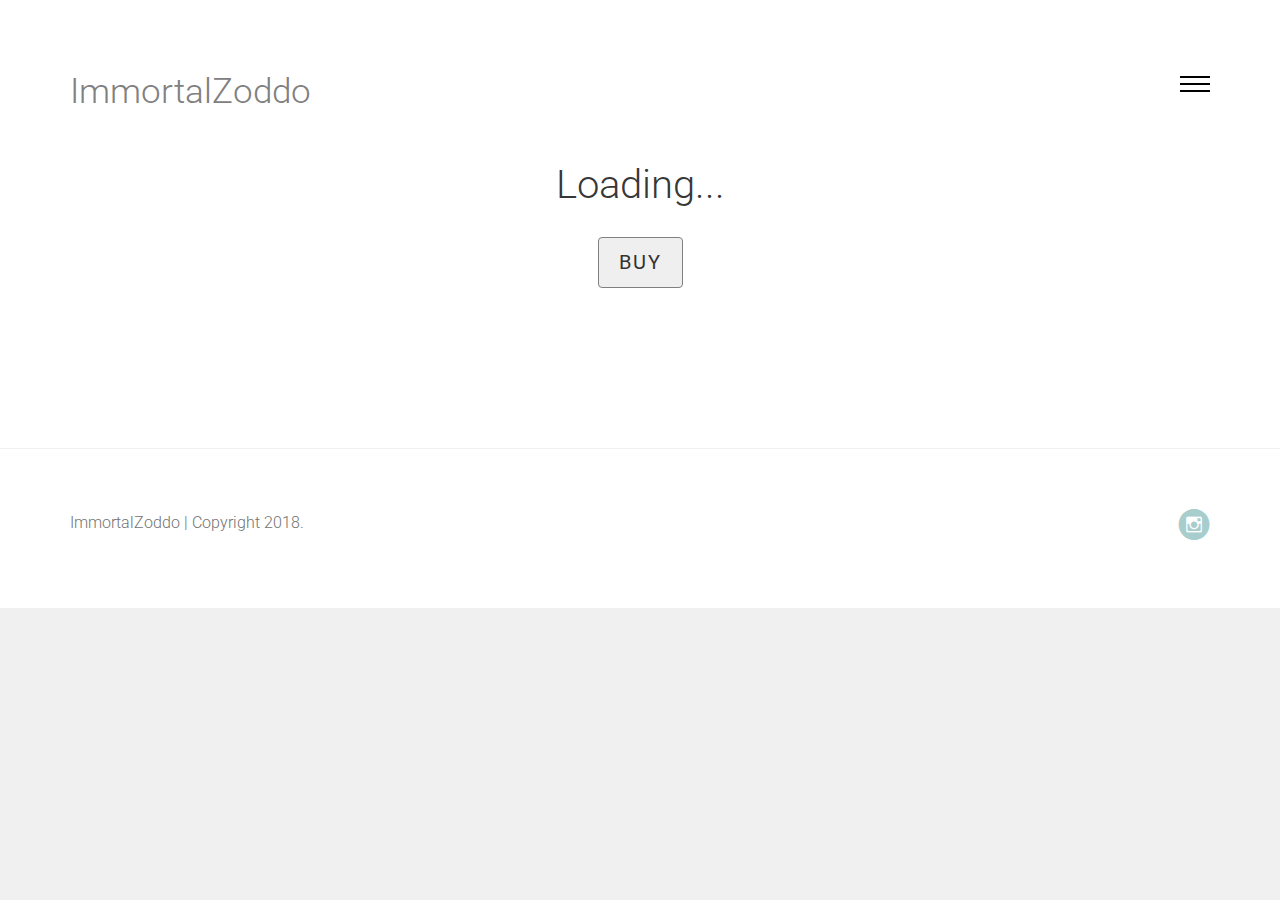
<file: portfolio.html>
<!DOCTYPE html>
<!--[if lt IE 7]>      <html class="no-js lt-ie9 lt-ie8 lt-ie7"> <![endif]-->
<!--[if IE 7]>         <html class="no-js lt-ie9 lt-ie8"> <![endif]-->
<!--[if IE 8]>         <html class="no-js lt-ie9"> <![endif]-->
<!--[if gt IE 8]><!--> <html class="no-js"> <!--<![endif]-->
	<head>
	<meta charset="utf-8">
	<meta http-equiv="X-UA-Compatible" content="IE=edge">
	<title>Muralist Artist | Toronto Based Artist</title>

  	<!-- Facebook and Twitter integration -->
	<meta property="og:title" content=""/>
	<meta property="og:image" content=""/>
	<meta property="og:url" content=""/>
	<meta property="og:site_name" content=""/>
	<meta property="og:description" content=""/>
	<meta name="twitter:title" content="" />
	<meta name="twitter:image" content="" />
	<meta name="twitter:url" content="" />
	<meta name="twitter:card" content="" />

	<!-- Place favicon.ico and apple-touch-icon.png in the root directory -->
	<link rel="shortcut icon" href="favicon.ico">

	<link href='https://fonts.googleapis.com/css?family=Roboto:400,100,300,700' rel='stylesheet' type='text/css'>
	
	<!-- Animate.css -->
	<link rel="stylesheet" href="css/animate.css">
	<!-- Icomoon Icon Fonts-->
	<link rel="stylesheet" href="css/icomoon.css">
	<!-- Bootstrap  -->
	<link rel="stylesheet" href="css/bootstrap.css">
	
	<link rel="stylesheet" href="css/style.css">
	<link rel="stylesheet" href="css/yashsStyles.css">


	<!-- Modernizr JS -->
	<script src="js/modernizr-2.6.2.min.js"></script>
	<!-- FOR IE9 below -->
	<!--[if lt IE 9]>
	<script src="js/respond.min.js"></script>
	<![endif]-->

	</head>
	<body id="portfolio">
		<!-- MENU -->
		<nav id="fh5co-main-nav" role="navigation">
			<a href="#" class="js-fh5co-nav-toggle fh5co-nav-toggle active"><i></i></a>
			<div class="js-fullheight fh5co-table">
				<div class="fh5co-table-cell js-fullheight">
					<ul>
						<li><a href="/">Home</a></li>
						<!-- <li><a href="portfolio.html">Portfolio</a></li>
						<li><a href="services.html">Services</a></li>
						<li><a href="team.html">Team</a></li> -->
						<!-- <li><a href="/contact">Contact</a></li> -->
					</ul>
				</div>
			</div>
		</nav>

	<div id="fh5co-page">
		<header>
			<div class="container">
				<div class="fh5co-navbar-brand">
					<a class="fh5co-logo j_artistName" href="/">ArtistName</a>
				</div>
				<a href="#" class="js-fh5co-nav-toggle fh5co-nav-toggle"><i></i></a>
			</div>
		</header>
		<div id="fh5co-portfolio-section">
			<div class="container">
				<div class="row">
					<div class="col-md-8 col-md-offset-2 text-center heading-section">
						<h2 id="pieceName">Loading...</h2>
						<h4 id="pieceDescription"></h4>
						<div id="piecePhoto"></div>
						<p id="piecePrice"></p>
						<button class="btn buy">Buy</button>
						<div class="purchaseForm" style="display: none;">
							<h3>Fill out the form, and we'll be in touch :)</h3>
							<label for="">Name</label>
							<input id="formName" type="text">
							<label for="">Phone</label>
							<input id="formPhone" type="number">
							<label for="">Email</label>
							<input id="formEmail" type="text">
							<button class="purchaseFormSubmit">Submit</button>
						</div>
					</div>
				</div>
			</div>
		</div>
		<!-- END fh5co-portfolio-section -->
		<footer>
			<div id="footer" class="fh5co-border-line">
				<div class="container">
					<div class="row">
						<div class="col-md-6">
							<p class="j_footerCopyright">ArtistName | Copyright 2018.</p>
						</div>
						<div class="col-md-6 social-text-align">
							<p class="fh5co-social-icons">
								<a href="https://www.instagram.com/" class="j_igUrl" target="_blank"><i class="icon-instagram-with-circle"></i></a>
								<a href="https://www.facebook.com/" class="j_fbUrl" target="_blank"><i class="icon-facebook-with-circle"></i></a>
								<a href="https://twitter.com/" class="j_twitterUrl" target="_blank"><i class="icon-twitter-with-circle"></i></a>
							</p>
						</div>
					</div>
				</div>
			</div>
		</footer>
	</div>
	

	<!-- jQuery -->
	<script src="js/jquery.min.js"></script>
	<!-- jQuery Easing -->
	<script src="js/jquery.easing.1.3.js"></script>
	<!-- Bootstrap -->
	<script src="js/bootstrap.min.js"></script>
	<!-- Waypoints -->
	<script src="js/jquery.waypoints.min.js"></script>
	<!-- Portfolio Filter Mixitup -->
	<script type="text/javascript" src="js/jquery.mixitup.min.js"></script>

	<!-- Main JS (Do not remove) -->
	<script src="js/main.js"></script>

	<script src="js/config.js"></script>
	<script src="js/portfolio.js"></script>

	<script type="text/javascript">
	$(function () {
		
		var filterList = {
		
			init: function () {
			
				// MixItUp plugin
				// http://mixitup.io
				$('#portfoliolist').mixItUp({
  				selectors: {
    			  target: '.portfolio',
    			  filter: '.filter'	
    		  },
    		  load: {
      		  filter: '.all'  
      		}     
				});								
			
			}

		};
		
		// Run the show!
		filterList.init();

		
		
	});	
	</script>

	</body>
</html>
</file>
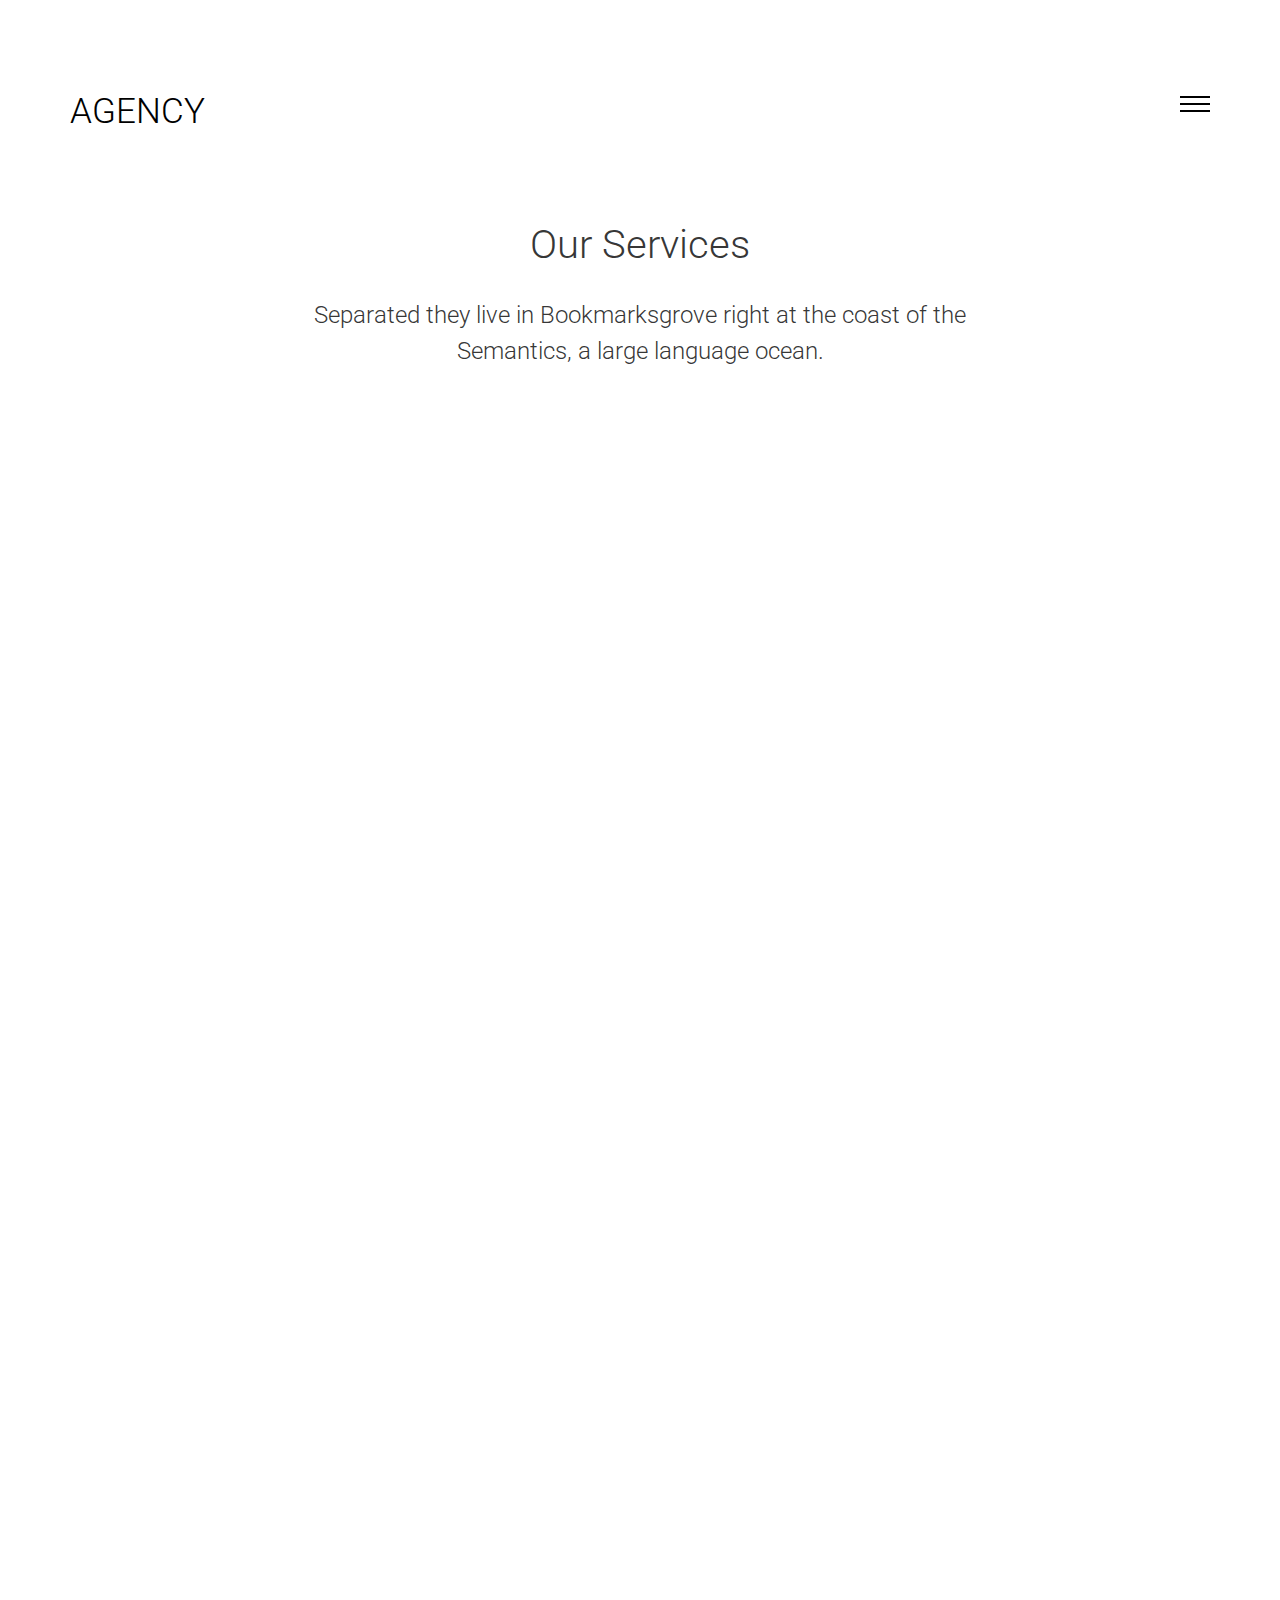
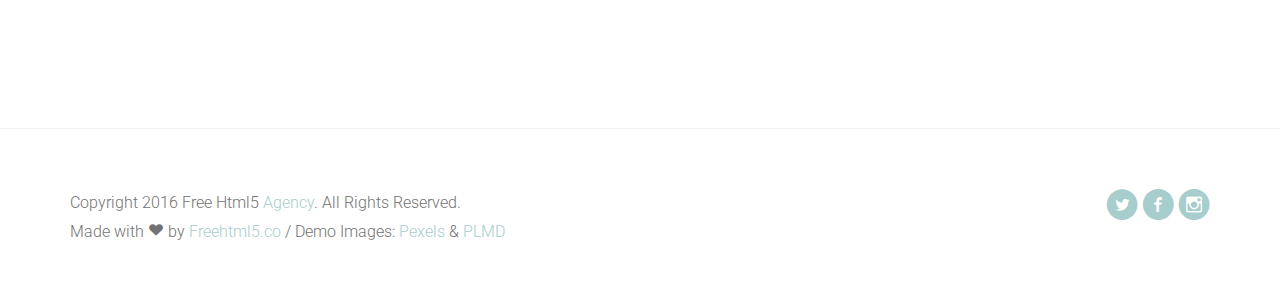
<file: services.html>
<!DOCTYPE html>
<!--[if lt IE 7]>      <html class="no-js lt-ie9 lt-ie8 lt-ie7"> <![endif]-->
<!--[if IE 7]>         <html class="no-js lt-ie9 lt-ie8"> <![endif]-->
<!--[if IE 8]>         <html class="no-js lt-ie9"> <![endif]-->
<!--[if gt IE 8]><!--> <html class="no-js"> <!--<![endif]-->
	<head>
	<meta charset="utf-8">
	<meta http-equiv="X-UA-Compatible" content="IE=edge">
	<title>Agency &mdash; 100% Free Fully Responsive HTML5 Template by FREEHTML5.co</title>
	<meta name="viewport" content="width=device-width, initial-scale=1">
	<meta name="description" content="Free HTML5 Template by FREEHTML5.CO" />
	<meta name="keywords" content="free html5, free template, free bootstrap, html5, css3, mobile first, responsive" />
	<meta name="author" content="FREEHTML5.CO" />

  <!-- 
	//////////////////////////////////////////////////////

	FREE HTML5 TEMPLATE 
	DESIGNED & DEVELOPED by FREEHTML5.CO
		
	Website: 		http://freehtml5.co/
	Email: 			info@freehtml5.co
	Twitter: 		http://twitter.com/fh5co
	Facebook: 		https://www.facebook.com/fh5co

	//////////////////////////////////////////////////////
	 -->

  	<!-- Facebook and Twitter integration -->
	<meta property="og:title" content=""/>
	<meta property="og:image" content=""/>
	<meta property="og:url" content=""/>
	<meta property="og:site_name" content=""/>
	<meta property="og:description" content=""/>
	<meta name="twitter:title" content="" />
	<meta name="twitter:image" content="" />
	<meta name="twitter:url" content="" />
	<meta name="twitter:card" content="" />

	<!-- Place favicon.ico and apple-touch-icon.png in the root directory -->
	<link rel="shortcut icon" href="favicon.ico">

	<link href='https://fonts.googleapis.com/css?family=Roboto:400,100,300,700' rel='stylesheet' type='text/css'>
	
	<!-- Animate.css -->
	<link rel="stylesheet" href="css/animate.css">
	<!-- Icomoon Icon Fonts-->
	<link rel="stylesheet" href="css/icomoon.css">
	<!-- Bootstrap  -->
	<link rel="stylesheet" href="css/bootstrap.css">

	<link rel="stylesheet" href="css/style.css">


	<!-- Modernizr JS -->
	<script src="js/modernizr-2.6.2.min.js"></script>
	<!-- FOR IE9 below -->
	<!--[if lt IE 9]>
	<script src="js/respond.min.js"></script>
	<![endif]-->

	</head>
	<body>
	<nav id="fh5co-main-nav" role="navigation">
		<a href="#" class="js-fh5co-nav-toggle fh5co-nav-toggle active"><i></i></a>
		<div class="js-fullheight fh5co-table">
			<div class="fh5co-table-cell js-fullheight">
				<ul>
					<li><a href="index.html">Home</a></li>
					<li><a href="portfolio.html">Portfolio</a></li>
					<li><a href="services.html">Services</a></li>
					<li><a href="team.html">Team</a></li>
					<li><a href="contact.html">Contact</a></li>
				</ul>
			</div>
		</div>
	</nav>
	
	<div id="fh5co-page">
		<header>
			<div class="container">
				<div class="fh5co-navbar-brand">
					<a class="fh5co-logo" href="index.html">Agency</a>
				</div>
				<a href="#" class="js-fh5co-nav-toggle fh5co-nav-toggle"><i></i></a>
			</div>
		</header>
		<div id="fh5co-services-section">
			<div class="container">
				<div class="row">
					<div class="col-md-8 col-md-offset-2 text-center heading-section">
						<h2>Our Services</h2>
						<h3>Separated they live in Bookmarksgrove right at the coast of the Semantics, a large language ocean.</h3>
					</div>
				</div>
				<div class="row fh5co-services-single">
					<div class="col-md-6 animate-box">
						<div class="fh5co-services">
							<i class="icon-heart"></i>
							<div class="holder-section">
								<h3>Crafted With Love</h3>
								<p>Far far away, behind the word mountains, far from the countries Vokalia and Consonantia, there live the blind texts. Far far away, behind the word mountains, far from the countries Vokalia and Consonantia, there live the blind texts. </p>
								<ul>
									<li>Far far away</li>
									<li>Word mountains</li>
									<li>Vokalia and Consonantia</li>
								</ul>
							</div>
						</div>
					</div>
					<div class="col-md-6 animate-box">
						<div class="fh5co-services">
							<i class="icon-laptop"></i>
							<div class="holder-section">
								<h3>Web Developement</h3>
								<p>Far far away, behind the word mountains, far from the countries Vokalia and Consonantia, there live the blind texts. Far far away, behind the word mountains, far from the countries Vokalia and Consonantia, there live the blind texts. </p>
								<ol>
									<li>Far far away</li>
									<li>Word mountains</li>
									<li>Vokalia and Consonantia</li>
								</ol>
							</div>
						</div>
					</div>
					<div class="col-md-6 animate-box">
						<div class="fh5co-services">
							<i class="icon-video"></i>
							<div class="holder-section">
								<h3>Video Editing</h3>
								<p>Far far away, behind the word mountains, far from the countries Vokalia and Consonantia, there live the blind texts. Far far away, behind the word mountains, far from the countries Vokalia and Consonantia, there live the blind texts. </p>
							</div>
						</div>
					</div>
					<div class="col-md-6 animate-box">
						<div class="fh5co-services">
							<i class="icon-mobile"></i>
							<div class="holder-section">
								<h3>Mobile Optimization</h3>
								<p>Far far away, behind the word mountains, far from the countries Vokalia and Consonantia, there live the blind texts. Far far away, behind the word mountains, far from the countries Vokalia and Consonantia, there live the blind texts. </p>
							</div>
						</div>
					</div>
					<div class="col-md-6 animate-box">
						<div class="fh5co-services">
							<i class="icon-gears"></i>
							<div class="holder-section">
								<h3>Search Engine Optimization</h3>
								<p>Far far away, behind the word mountains, far from the countries Vokalia and Consonantia, there live the blind texts. Far far away, behind the word mountains, far from the countries Vokalia and Consonantia, there live the blind texts. </p>
							</div>
						</div>
					</div>
					<div class="col-md-6 animate-box">
						<div class="fh5co-services">
							<i class="icon-piechart"></i>
							<div class="holder-section">
								<h3>Web Marketing</h3>
								<p>Far far away, behind the word mountains, far from the countries Vokalia and Consonantia, there live the blind texts. Far far away, behind the word mountains, far from the countries Vokalia and Consonantia, there live the blind texts. </p>
							</div>
						</div>
					</div>
				</div>
			</div>
		</div>
		<!-- End: fh5co-services-section -->
		<footer>
			<div id="footer" class="fh5co-border-line">
				<div class="container">
					<div class="row">
						<div class="col-md-6">
							<p>Copyright 2016 Free Html5 <a href="#">Agency</a>. All Rights Reserved. <br>Made with <i class="icon-heart3 love"></i> by <a href="http://freehtml5.co/" target="_blank">Freehtml5.co</a> / Demo Images: <a href="https://www.pexels.com/" target="_blank">Pexels</a> &amp; <a href="http://plmd.me/" target="_blank">PLMD</a> </p>
						</div>
						<div class="col-md-6 social-text-align">
							<p class="fh5co-social-icons">
								<a href="#"><i class="icon-twitter-with-circle"></i></a>
								<a href="#"><i class="icon-facebook-with-circle"></i></a>
								<a href="#"><i class="icon-instagram-with-circle"></i></a>
							</p>
						</div>
					</div>
				</div>
			</div>
		</footer>
	</div>
	

	<!-- jQuery -->
	<script src="js/jquery.min.js"></script>
	<!-- jQuery Easing -->
	<script src="js/jquery.easing.1.3.js"></script>
	<!-- Bootstrap -->
	<script src="js/bootstrap.min.js"></script>
	<!-- Waypoints -->
	<script src="js/jquery.waypoints.min.js"></script>

	<!-- Main JS (Do not remove) -->
	<script src="js/main.js"></script>

	</body>
</html>
</file>
<file: css/icomoon.css>
@font-face {
    font-family: 'icomoon';
    src:    url('fonts/icomoon.eot?1oniuf');
    src:    url('fonts/icomoon.eot?1oniuf#iefix') format('embedded-opentype'),
        url('fonts/icomoon.ttf?1oniuf') format('truetype'),
        url('fonts/icomoon.woff?1oniuf') format('woff'),
        url('fonts/icomoon.svg?1oniuf#icomoon') format('svg');
    font-weight: normal;
    font-style: normal;
}

[class^="icon-"], [class*=" icon-"] {
    /* use !important to prevent issues with browser extensions that change fonts */
    font-family: 'icomoon' !important;
    speak: none;
    font-style: normal;
    font-weight: normal;
    font-variant: normal;
    text-transform: none;
    line-height: 1;

    /* Better Font Rendering =========== */
    -webkit-font-smoothing: antialiased;
    -moz-osx-font-smoothing: grayscale;
}

.icon-mobile:before {
    content: "\e000";
}
.icon-laptop:before {
    content: "\e001";
}
.icon-desktop:before {
    content: "\e002";
}
.icon-tablet:before {
    content: "\e003";
}
.icon-phone:before {
    content: "\e004";
}
.icon-document:before {
    content: "\e005";
}
.icon-documents:before {
    content: "\e006";
}
.icon-search:before {
    content: "\e007";
}
.icon-clipboard:before {
    content: "\e008";
}
.icon-newspaper:before {
    content: "\e009";
}
.icon-notebook:before {
    content: "\e00a";
}
.icon-book-open:before {
    content: "\e00b";
}
.icon-browser:before {
    content: "\e00c";
}
.icon-calendar:before {
    content: "\e00d";
}
.icon-presentation:before {
    content: "\e00e";
}
.icon-picture:before {
    content: "\e00f";
}
.icon-pictures:before {
    content: "\e010";
}
.icon-video:before {
    content: "\e011";
}
.icon-camera:before {
    content: "\e012";
}
.icon-printer:before {
    content: "\e013";
}
.icon-toolbox:before {
    content: "\e014";
}
.icon-briefcase:before {
    content: "\e015";
}
.icon-wallet:before {
    content: "\e016";
}
.icon-gift:before {
    content: "\e017";
}
.icon-bargraph:before {
    content: "\e018";
}
.icon-grid:before {
    content: "\e019";
}
.icon-expand:before {
    content: "\e01a";
}
.icon-focus:before {
    content: "\e01b";
}
.icon-edit:before {
    content: "\e01c";
}
.icon-adjustments:before {
    content: "\e01d";
}
.icon-ribbon:before {
    content: "\e01e";
}
.icon-hourglass:before {
    content: "\e01f";
}
.icon-lock:before {
    content: "\e020";
}
.icon-megaphone:before {
    content: "\e021";
}
.icon-shield:before {
    content: "\e022";
}
.icon-trophy:before {
    content: "\e023";
}
.icon-flag:before {
    content: "\e024";
}
.icon-map:before {
    content: "\e025";
}
.icon-puzzle:before {
    content: "\e026";
}
.icon-basket:before {
    content: "\e027";
}
.icon-envelope:before {
    content: "\e028";
}
.icon-streetsign:before {
    content: "\e029";
}
.icon-telescope:before {
    content: "\e02a";
}
.icon-gears:before {
    content: "\e02b";
}
.icon-key:before {
    content: "\e02c";
}
.icon-paperclip:before {
    content: "\e02d";
}
.icon-attachment:before {
    content: "\e02e";
}
.icon-pricetags:before {
    content: "\e02f";
}
.icon-lightbulb:before {
    content: "\e030";
}
.icon-layers:before {
    content: "\e031";
}
.icon-pencil:before {
    content: "\e032";
}
.icon-tools:before {
    content: "\e033";
}
.icon-tools-2:before {
    content: "\e034";
}
.icon-scissors:before {
    content: "\e035";
}
.icon-paintbrush:before {
    content: "\e036";
}
.icon-magnifying-glass:before {
    content: "\e037";
}
.icon-circle-compass:before {
    content: "\e038";
}
.icon-linegraph:before {
    content: "\e039";
}
.icon-mic:before {
    content: "\e03a";
}
.icon-strategy:before {
    content: "\e03b";
}
.icon-beaker:before {
    content: "\e03c";
}
.icon-caution:before {
    content: "\e03d";
}
.icon-recycle:before {
    content: "\e03e";
}
.icon-anchor:before {
    content: "\e03f";
}
.icon-profile-male:before {
    content: "\e040";
}
.icon-profile-female:before {
    content: "\e041";
}
.icon-bike:before {
    content: "\e042";
}
.icon-wine:before {
    content: "\e043";
}
.icon-hotairballoon:before {
    content: "\e044";
}
.icon-globe:before {
    content: "\e045";
}
.icon-genius:before {
    content: "\e046";
}
.icon-map-pin:before {
    content: "\e047";
}
.icon-dial:before {
    content: "\e048";
}
.icon-chat:before {
    content: "\e049";
}
.icon-heart:before {
    content: "\e04a";
}
.icon-cloud:before {
    content: "\e04b";
}
.icon-upload:before {
    content: "\e04c";
}
.icon-download:before {
    content: "\e04d";
}
.icon-target:before {
    content: "\e04e";
}
.icon-hazardous:before {
    content: "\e04f";
}
.icon-piechart:before {
    content: "\e050";
}
.icon-speedometer:before {
    content: "\e051";
}
.icon-global:before {
    content: "\e052";
}
.icon-compass:before {
    content: "\e053";
}
.icon-lifesaver:before {
    content: "\e054";
}
.icon-clock:before {
    content: "\e055";
}
.icon-aperture:before {
    content: "\e056";
}
.icon-quote:before {
    content: "\e057";
}
.icon-scope:before {
    content: "\e058";
}
.icon-alarmclock:before {
    content: "\e059";
}
.icon-refresh:before {
    content: "\e05a";
}
.icon-happy:before {
    content: "\e05b";
}
.icon-sad:before {
    content: "\e05c";
}
.icon-facebook:before {
    content: "\e05d";
}
.icon-twitter:before {
    content: "\e05e";
}
.icon-googleplus:before {
    content: "\e05f";
}
.icon-rss:before {
    content: "\e060";
}
.icon-tumblr:before {
    content: "\e061";
}
.icon-linkedin:before {
    content: "\e062";
}
.icon-dribbble:before {
    content: "\e063";
}
.icon-box2:before {
    content: "\ea82";
}
.icon-write:before {
    content: "\ea83";
}
.icon-clock2:before {
    content: "\ea84";
}
.icon-reply2:before {
    content: "\ea85";
}
.icon-reply-all2:before {
    content: "\ea86";
}
.icon-forward2:before {
    content: "\ea87";
}
.icon-flag2:before {
    content: "\ea88";
}
.icon-search2:before {
    content: "\ea89";
}
.icon-trash2:before {
    content: "\ea8a";
}
.icon-envelope2:before {
    content: "\ea8b";
}
.icon-bubble:before {
    content: "\ea8c";
}
.icon-bubbles:before {
    content: "\ea8d";
}
.icon-user2:before {
    content: "\ea8e";
}
.icon-users2:before {
    content: "\ea8f";
}
.icon-cloud2:before {
    content: "\ea90";
}
.icon-download2:before {
    content: "\ea91";
}
.icon-upload2:before {
    content: "\ea92";
}
.icon-rain:before {
    content: "\ea93";
}
.icon-sun:before {
    content: "\ea94";
}
.icon-moon2:before {
    content: "\ea95";
}
.icon-bell2:before {
    content: "\ea96";
}
.icon-folder2:before {
    content: "\ea97";
}
.icon-pin2:before {
    content: "\ea98";
}
.icon-sound2:before {
    content: "\ea99";
}
.icon-microphone:before {
    content: "\ea9a";
}
.icon-camera2:before {
    content: "\ea9b";
}
.icon-image2:before {
    content: "\ea9c";
}
.icon-cog2:before {
    content: "\ea9d";
}
.icon-calendar2:before {
    content: "\ea9e";
}
.icon-book2:before {
    content: "\ea9f";
}
.icon-map-marker:before {
    content: "\eaa0";
}
.icon-store:before {
    content: "\eaa1";
}
.icon-support:before {
    content: "\eaa2";
}
.icon-tag2:before {
    content: "\eaa3";
}
.icon-heart2:before {
    content: "\eaa4";
}
.icon-video-camera:before {
    content: "\eaa5";
}
.icon-trophy2:before {
    content: "\eaa6";
}
.icon-cart:before {
    content: "\eaa7";
}
.icon-eye2:before {
    content: "\eaa8";
}
.icon-cancel:before {
    content: "\eaa9";
}
.icon-chart:before {
    content: "\eaaa";
}
.icon-target2:before {
    content: "\eaab";
}
.icon-printer2:before {
    content: "\eaac";
}
.icon-location2:before {
    content: "\eaad";
}
.icon-bookmark2:before {
    content: "\eaae";
}
.icon-monitor:before {
    content: "\eaaf";
}
.icon-cross2:before {
    content: "\eab0";
}
.icon-plus2:before {
    content: "\eab1";
}
.icon-left:before {
    content: "\eab2";
}
.icon-up:before {
    content: "\eab3";
}
.icon-browser2:before {
    content: "\eab4";
}
.icon-windows:before {
    content: "\eab5";
}
.icon-switch2:before {
    content: "\eab6";
}
.icon-dashboard:before {
    content: "\eab7";
}
.icon-play:before {
    content: "\eab8";
}
.icon-fast-forward:before {
    content: "\eab9";
}
.icon-next:before {
    content: "\eaba";
}
.icon-refresh2:before {
    content: "\eabb";
}
.icon-film:before {
    content: "\eabc";
}
.icon-home2:before {
    content: "\eabd";
}
.icon-add-to-list:before {
    content: "\e901";
}
.icon-classic-computer:before {
    content: "\e902";
}
.icon-controller-fast-backward:before {
    content: "\e903";
}
.icon-creative-commons-attribution:before {
    content: "\e904";
}
.icon-creative-commons-noderivs:before {
    content: "\e905";
}
.icon-creative-commons-noncommercial-eu:before {
    content: "\e906";
}
.icon-creative-commons-noncommercial-us:before {
    content: "\e907";
}
.icon-creative-commons-public-domain:before {
    content: "\e908";
}
.icon-creative-commons-remix:before {
    content: "\e909";
}
.icon-creative-commons-share:before {
    content: "\e90a";
}
.icon-creative-commons-sharealike:before {
    content: "\e90b";
}
.icon-creative-commons:before {
    content: "\e90c";
}
.icon-document-landscape:before {
    content: "\e90d";
}
.icon-remove-user:before {
    content: "\e90e";
}
.icon-warning:before {
    content: "\e90f";
}
.icon-arrow-bold-down:before {
    content: "\e910";
}
.icon-arrow-bold-left:before {
    content: "\e911";
}
.icon-arrow-bold-right:before {
    content: "\e912";
}
.icon-arrow-bold-up:before {
    content: "\e913";
}
.icon-arrow-down:before {
    content: "\e914";
}
.icon-arrow-left:before {
    content: "\e915";
}
.icon-arrow-long-down:before {
    content: "\e916";
}
.icon-arrow-long-left:before {
    content: "\e917";
}
.icon-arrow-long-right:before {
    content: "\e918";
}
.icon-arrow-long-up:before {
    content: "\e919";
}
.icon-arrow-right:before {
    content: "\e91a";
}
.icon-arrow-up:before {
    content: "\e91b";
}
.icon-arrow-with-circle-down:before {
    content: "\e91c";
}
.icon-arrow-with-circle-left:before {
    content: "\e91d";
}
.icon-arrow-with-circle-right:before {
    content: "\e91e";
}
.icon-arrow-with-circle-up:before {
    content: "\e91f";
}
.icon-bookmark:before {
    content: "\e920";
}
.icon-bookmarks:before {
    content: "\e921";
}
.icon-chevron-down:before {
    content: "\e922";
}
.icon-chevron-left:before {
    content: "\e923";
}
.icon-chevron-right:before {
    content: "\e924";
}
.icon-chevron-small-down:before {
    content: "\e925";
}
.icon-chevron-small-left:before {
    content: "\e926";
}
.icon-chevron-small-right:before {
    content: "\e927";
}
.icon-chevron-small-up:before {
    content: "\e928";
}
.icon-chevron-thin-down:before {
    content: "\e929";
}
.icon-chevron-thin-left:before {
    content: "\e92a";
}
.icon-chevron-thin-right:before {
    content: "\e92b";
}
.icon-chevron-thin-up:before {
    content: "\e92c";
}
.icon-chevron-up:before {
    content: "\e92d";
}
.icon-chevron-with-circle-down:before {
    content: "\e92e";
}
.icon-chevron-with-circle-left:before {
    content: "\e92f";
}
.icon-chevron-with-circle-right:before {
    content: "\e930";
}
.icon-chevron-with-circle-up:before {
    content: "\e931";
}
.icon-cloud3:before {
    content: "\e932";
}
.icon-controller-fast-forward:before {
    content: "\e933";
}
.icon-controller-jump-to-start:before {
    content: "\e934";
}
.icon-controller-next:before {
    content: "\e935";
}
.icon-controller-paus:before {
    content: "\e936";
}
.icon-controller-play:before {
    content: "\e937";
}
.icon-controller-record:before {
    content: "\e938";
}
.icon-controller-stop:before {
    content: "\e939";
}
.icon-controller-volume:before {
    content: "\e93a";
}
.icon-dot-single:before {
    content: "\e93b";
}
.icon-dots-three-horizontal:before {
    content: "\e93c";
}
.icon-dots-three-vertical:before {
    content: "\e93d";
}
.icon-dots-two-horizontal:before {
    content: "\e93e";
}
.icon-dots-two-vertical:before {
    content: "\e93f";
}
.icon-download3:before {
    content: "\e940";
}
.icon-emoji-flirt:before {
    content: "\e941";
}
.icon-flow-branch:before {
    content: "\e942";
}
.icon-flow-cascade:before {
    content: "\e943";
}
.icon-flow-line:before {
    content: "\e944";
}
.icon-flow-parallel:before {
    content: "\e945";
}
.icon-flow-tree:before {
    content: "\e946";
}
.icon-install:before {
    content: "\e947";
}
.icon-layers2:before {
    content: "\e948";
}
.icon-open-book:before {
    content: "\e949";
}
.icon-resize-100:before {
    content: "\e94a";
}
.icon-resize-full-screen:before {
    content: "\e94b";
}
.icon-save:before {
    content: "\e94c";
}
.icon-select-arrows:before {
    content: "\e94d";
}
.icon-sound-mute:before {
    content: "\e94e";
}
.icon-sound:before {
    content: "\e94f";
}
.icon-trash:before {
    content: "\e950";
}
.icon-triangle-down:before {
    content: "\e951";
}
.icon-triangle-left:before {
    content: "\e952";
}
.icon-triangle-right:before {
    content: "\e953";
}
.icon-triangle-up:before {
    content: "\e954";
}
.icon-uninstall:before {
    content: "\e955";
}
.icon-upload-to-cloud:before {
    content: "\e956";
}
.icon-upload3:before {
    content: "\e957";
}
.icon-add-user:before {
    content: "\e958";
}
.icon-address:before {
    content: "\e959";
}
.icon-adjust:before {
    content: "\e95a";
}
.icon-air:before {
    content: "\e95b";
}
.icon-aircraft-landing:before {
    content: "\e95c";
}
.icon-aircraft-take-off:before {
    content: "\e95d";
}
.icon-aircraft:before {
    content: "\e95e";
}
.icon-align-bottom:before {
    content: "\e95f";
}
.icon-align-horizontal-middle:before {
    content: "\e960";
}
.icon-align-left:before {
    content: "\e961";
}
.icon-align-right:before {
    content: "\e962";
}
.icon-align-top:before {
    content: "\e963";
}
.icon-align-vertical-middle:before {
    content: "\e964";
}
.icon-archive:before {
    content: "\e965";
}
.icon-area-graph:before {
    content: "\e966";
}
.icon-attachment2:before {
    content: "\e967";
}
.icon-awareness-ribbon:before {
    content: "\e968";
}
.icon-back-in-time:before {
    content: "\e969";
}
.icon-back:before {
    content: "\e96a";
}
.icon-bar-graph:before {
    content: "\e96b";
}
.icon-battery:before {
    content: "\e96c";
}
.icon-beamed-note:before {
    content: "\e96d";
}
.icon-bell:before {
    content: "\e96e";
}
.icon-blackboard:before {
    content: "\e96f";
}
.icon-block:before {
    content: "\e970";
}
.icon-book:before {
    content: "\e971";
}
.icon-bowl:before {
    content: "\e972";
}
.icon-box:before {
    content: "\e973";
}
.icon-briefcase2:before {
    content: "\e974";
}
.icon-browser3:before {
    content: "\e975";
}
.icon-brush:before {
    content: "\e976";
}
.icon-bucket:before {
    content: "\e977";
}
.icon-cake:before {
    content: "\e978";
}
.icon-calculator:before {
    content: "\e979";
}
.icon-calendar3:before {
    content: "\e97a";
}
.icon-camera3:before {
    content: "\e97b";
}
.icon-ccw:before {
    content: "\e97c";
}
.icon-chat2:before {
    content: "\e97d";
}
.icon-check:before {
    content: "\e97e";
}
.icon-circle-with-cross:before {
    content: "\e97f";
}
.icon-circle-with-minus:before {
    content: "\e980";
}
.icon-circle-with-plus:before {
    content: "\e981";
}
.icon-circle:before {
    content: "\e982";
}
.icon-circular-graph:before {
    content: "\e983";
}
.icon-clapperboard:before {
    content: "\e984";
}
.icon-clipboard2:before {
    content: "\e985";
}
.icon-clock3:before {
    content: "\e986";
}
.icon-code:before {
    content: "\e987";
}
.icon-cog:before {
    content: "\e988";
}
.icon-colours:before {
    content: "\e989";
}
.icon-compass2:before {
    content: "\e98a";
}
.icon-copy:before {
    content: "\e98b";
}
.icon-credit-card:before {
    content: "\e98c";
}
.icon-credit:before {
    content: "\e98d";
}
.icon-cross:before {
    content: "\e98e";
}
.icon-cup:before {
    content: "\e98f";
}
.icon-cw:before {
    content: "\e990";
}
.icon-cycle:before {
    content: "\e991";
}
.icon-database:before {
    content: "\e992";
}
.icon-dial-pad:before {
    content: "\e993";
}
.icon-direction:before {
    content: "\e994";
}
.icon-document2:before {
    content: "\e995";
}
.icon-documents2:before {
    content: "\e996";
}
.icon-drink:before {
    content: "\e997";
}
.icon-drive:before {
    content: "\e998";
}
.icon-drop:before {
    content: "\e999";
}
.icon-edit2:before {
    content: "\e99a";
}
.icon-email:before {
    content: "\e99b";
}
.icon-emoji-happy:before {
    content: "\e99c";
}
.icon-emoji-neutral:before {
    content: "\e99d";
}
.icon-emoji-sad:before {
    content: "\e99e";
}
.icon-erase:before {
    content: "\e99f";
}
.icon-eraser:before {
    content: "\e9a0";
}
.icon-export:before {
    content: "\e9a1";
}
.icon-eye:before {
    content: "\e9a2";
}
.icon-feather:before {
    content: "\e9a3";
}
.icon-flag3:before {
    content: "\e9a4";
}
.icon-flash:before {
    content: "\e9a5";
}
.icon-flashlight:before {
    content: "\e9a6";
}
.icon-flat-brush:before {
    content: "\e9a7";
}
.icon-folder-images:before {
    content: "\e9a8";
}
.icon-folder-music:before {
    content: "\e9a9";
}
.icon-folder-video:before {
    content: "\e9aa";
}
.icon-folder:before {
    content: "\e9ab";
}
.icon-forward:before {
    content: "\e9ac";
}
.icon-funnel:before {
    content: "\e9ad";
}
.icon-game-controller:before {
    content: "\e9ae";
}
.icon-gauge:before {
    content: "\e9af";
}
.icon-globe2:before {
    content: "\e9b0";
}
.icon-graduation-cap:before {
    content: "\e9b1";
}
.icon-grid2:before {
    content: "\e9b2";
}
.icon-hair-cross:before {
    content: "\e9b3";
}
.icon-hand:before {
    content: "\e9b4";
}
.icon-heart-outlined:before {
    content: "\e9b5";
}
.icon-heart3:before {
    content: "\e9b6";
}
.icon-help-with-circle:before {
    content: "\e9b7";
}
.icon-help:before {
    content: "\e9b8";
}
.icon-home:before {
    content: "\e9b9";
}
.icon-hour-glass:before {
    content: "\e9ba";
}
.icon-image-inverted:before {
    content: "\e9bb";
}
.icon-image:before {
    content: "\e9bc";
}
.icon-images:before {
    content: "\e9bd";
}
.icon-inbox:before {
    content: "\e9be";
}
.icon-infinity:before {
    content: "\e9bf";
}
.icon-info-with-circle:before {
    content: "\e9c0";
}
.icon-info:before {
    content: "\e9c1";
}
.icon-key2:before {
    content: "\e9c2";
}
.icon-keyboard:before {
    content: "\e9c3";
}
.icon-lab-flask:before {
    content: "\e9c4";
}
.icon-landline:before {
    content: "\e9c5";
}
.icon-language:before {
    content: "\e9c6";
}
.icon-laptop2:before {
    content: "\e9c7";
}
.icon-leaf:before {
    content: "\e9c8";
}
.icon-level-down:before {
    content: "\e9c9";
}
.icon-level-up:before {
    content: "\e9ca";
}
.icon-lifebuoy:before {
    content: "\e9cb";
}
.icon-light-bulb:before {
    content: "\e9cc";
}
.icon-light-down:before {
    content: "\e9cd";
}
.icon-light-up:before {
    content: "\e9ce";
}
.icon-line-graph:before {
    content: "\e9cf";
}
.icon-link:before {
    content: "\e9d0";
}
.icon-list:before {
    content: "\e9d1";
}
.icon-location-pin:before {
    content: "\e9d2";
}
.icon-location:before {
    content: "\e9d3";
}
.icon-lock-open:before {
    content: "\e9d4";
}
.icon-lock2:before {
    content: "\e9d5";
}
.icon-log-out:before {
    content: "\e9d6";
}
.icon-login:before {
    content: "\e9d7";
}
.icon-loop:before {
    content: "\e9d8";
}
.icon-magnet:before {
    content: "\e9d9";
}
.icon-magnifying-glass2:before {
    content: "\e9da";
}
.icon-mail:before {
    content: "\e9db";
}
.icon-man:before {
    content: "\e9dc";
}
.icon-map2:before {
    content: "\e9dd";
}
.icon-mask:before {
    content: "\e9de";
}
.icon-medal:before {
    content: "\e9df";
}
.icon-megaphone2:before {
    content: "\e9e0";
}
.icon-menu:before {
    content: "\e9e1";
}
.icon-message:before {
    content: "\e9e2";
}
.icon-mic2:before {
    content: "\e9e3";
}
.icon-minus:before {
    content: "\e9e4";
}
.icon-mobile2:before {
    content: "\e9e5";
}
.icon-modern-mic:before {
    content: "\e9e6";
}
.icon-moon:before {
    content: "\e9e7";
}
.icon-mouse:before {
    content: "\e9e8";
}
.icon-music:before {
    content: "\e9e9";
}
.icon-network:before {
    content: "\e9ea";
}
.icon-new-message:before {
    content: "\e9eb";
}
.icon-new:before {
    content: "\e9ec";
}
.icon-news:before {
    content: "\e9ed";
}
.icon-note:before {
    content: "\e9ee";
}
.icon-notification:before {
    content: "\e9ef";
}
.icon-old-mobile:before {
    content: "\e9f0";
}
.icon-old-phone:before {
    content: "\e9f1";
}
.icon-palette:before {
    content: "\e9f2";
}
.icon-paper-plane:before {
    content: "\e9f3";
}
.icon-pencil2:before {
    content: "\e9f4";
}
.icon-phone2:before {
    content: "\e9f5";
}
.icon-pie-chart:before {
    content: "\e9f6";
}
.icon-pin:before {
    content: "\e9f7";
}
.icon-plus:before {
    content: "\e9f8";
}
.icon-popup:before {
    content: "\e9f9";
}
.icon-power-plug:before {
    content: "\e9fa";
}
.icon-price-ribbon:before {
    content: "\e9fb";
}
.icon-price-tag:before {
    content: "\e9fc";
}
.icon-print:before {
    content: "\e9fd";
}
.icon-progress-empty:before {
    content: "\e9fe";
}
.icon-progress-full:before {
    content: "\e9ff";
}
.icon-progress-one:before {
    content: "\ea00";
}
.icon-progress-two:before {
    content: "\ea01";
}
.icon-publish:before {
    content: "\ea02";
}
.icon-quote2:before {
    content: "\ea03";
}
.icon-radio:before {
    content: "\ea04";
}
.icon-reply-all:before {
    content: "\ea05";
}
.icon-reply:before {
    content: "\ea06";
}
.icon-retweet:before {
    content: "\ea07";
}
.icon-rocket:before {
    content: "\ea08";
}
.icon-round-brush:before {
    content: "\ea09";
}
.icon-rss2:before {
    content: "\ea0a";
}
.icon-ruler:before {
    content: "\ea0b";
}
.icon-scissors2:before {
    content: "\ea0c";
}
.icon-share-alternitive:before {
    content: "\ea0d";
}
.icon-share:before {
    content: "\ea0e";
}
.icon-shareable:before {
    content: "\ea0f";
}
.icon-shield2:before {
    content: "\ea10";
}
.icon-shop:before {
    content: "\ea11";
}
.icon-shopping-bag:before {
    content: "\ea12";
}
.icon-shopping-basket:before {
    content: "\ea13";
}
.icon-shopping-cart:before {
    content: "\ea14";
}
.icon-shuffle:before {
    content: "\ea15";
}
.icon-signal:before {
    content: "\ea16";
}
.icon-sound-mix:before {
    content: "\ea17";
}
.icon-sports-club:before {
    content: "\ea18";
}
.icon-spreadsheet:before {
    content: "\ea19";
}
.icon-squared-cross:before {
    content: "\ea1a";
}
.icon-squared-minus:before {
    content: "\ea1b";
}
.icon-squared-plus:before {
    content: "\ea1c";
}
.icon-star-outlined:before {
    content: "\ea1d";
}
.icon-star:before {
    content: "\ea1e";
}
.icon-stopwatch:before {
    content: "\ea1f";
}
.icon-suitcase:before {
    content: "\ea20";
}
.icon-swap:before {
    content: "\ea21";
}
.icon-sweden:before {
    content: "\ea22";
}
.icon-switch:before {
    content: "\ea23";
}
.icon-tablet2:before {
    content: "\ea24";
}
.icon-tag:before {
    content: "\ea25";
}
.icon-text-document-inverted:before {
    content: "\ea26";
}
.icon-text-document:before {
    content: "\ea27";
}
.icon-text:before {
    content: "\ea28";
}
.icon-thermometer:before {
    content: "\ea29";
}
.icon-thumbs-down:before {
    content: "\ea2a";
}
.icon-thumbs-up:before {
    content: "\ea2b";
}
.icon-thunder-cloud:before {
    content: "\ea2c";
}
.icon-ticket:before {
    content: "\ea2d";
}
.icon-time-slot:before {
    content: "\ea2e";
}
.icon-tools2:before {
    content: "\ea2f";
}
.icon-traffic-cone:before {
    content: "\ea30";
}
.icon-tree:before {
    content: "\ea31";
}
.icon-trophy3:before {
    content: "\ea32";
}
.icon-tv:before {
    content: "\ea33";
}
.icon-typing:before {
    content: "\ea34";
}
.icon-unread:before {
    content: "\ea35";
}
.icon-untag:before {
    content: "\ea36";
}
.icon-user:before {
    content: "\ea37";
}
.icon-users:before {
    content: "\ea38";
}
.icon-v-card:before {
    content: "\ea39";
}
.icon-video2:before {
    content: "\ea3a";
}
.icon-vinyl:before {
    content: "\ea3b";
}
.icon-voicemail:before {
    content: "\ea3c";
}
.icon-wallet2:before {
    content: "\ea3d";
}
.icon-water:before {
    content: "\ea3e";
}
.icon-500px-with-circle:before {
    content: "\ea3f";
}
.icon-500px:before {
    content: "\ea40";
}
.icon-basecamp:before {
    content: "\ea41";
}
.icon-behance:before {
    content: "\ea42";
}
.icon-creative-cloud:before {
    content: "\ea43";
}
.icon-dropbox:before {
    content: "\ea44";
}
.icon-evernote:before {
    content: "\ea45";
}
.icon-flattr:before {
    content: "\ea46";
}
.icon-foursquare:before {
    content: "\ea47";
}
.icon-google-drive:before {
    content: "\ea48";
}
.icon-google-hangouts:before {
    content: "\ea49";
}
.icon-grooveshark:before {
    content: "\ea4a";
}
.icon-icloud:before {
    content: "\ea4b";
}
.icon-mixi:before {
    content: "\ea4c";
}
.icon-onedrive:before {
    content: "\ea4d";
}
.icon-paypal:before {
    content: "\ea4e";
}
.icon-picasa:before {
    content: "\ea4f";
}
.icon-qq:before {
    content: "\ea50";
}
.icon-rdio-with-circle:before {
    content: "\ea51";
}
.icon-renren:before {
    content: "\ea52";
}
.icon-scribd:before {
    content: "\ea53";
}
.icon-sina-weibo:before {
    content: "\ea54";
}
.icon-skype-with-circle:before {
    content: "\ea55";
}
.icon-skype:before {
    content: "\ea56";
}
.icon-slideshare:before {
    content: "\ea57";
}
.icon-smashing:before {
    content: "\ea58";
}
.icon-soundcloud:before {
    content: "\ea59";
}
.icon-spotify-with-circle:before {
    content: "\ea5a";
}
.icon-spotify:before {
    content: "\ea5b";
}
.icon-swarm:before {
    content: "\ea5c";
}
.icon-vine-with-circle:before {
    content: "\ea5d";
}
.icon-vine:before {
    content: "\ea5e";
}
.icon-vk-alternitive:before {
    content: "\ea5f";
}
.icon-vk-with-circle:before {
    content: "\ea60";
}
.icon-vk:before {
    content: "\ea61";
}
.icon-xing-with-circle:before {
    content: "\ea62";
}
.icon-xing:before {
    content: "\ea63";
}
.icon-yelp:before {
    content: "\ea64";
}
.icon-dribbble-with-circle:before {
    content: "\ea65";
}
.icon-dribbble2:before {
    content: "\ea66";
}
.icon-facebook-with-circle:before {
    content: "\ea67";
}
.icon-facebook2:before {
    content: "\ea68";
}
.icon-flickr-with-circle:before {
    content: "\ea69";
}
.icon-flickr:before {
    content: "\ea6a";
}
.icon-github-with-circle:before {
    content: "\ea6b";
}
.icon-github:before {
    content: "\ea6c";
}
.icon-google-with-circle:before {
    content: "\ea6d";
}
.icon-google:before {
    content: "\ea6e";
}
.icon-instagram-with-circle:before {
    content: "\ea6f";
}
.icon-instagram:before {
    content: "\ea70";
}
.icon-lastfm-with-circle:before {
    content: "\ea71";
}
.icon-lastfm:before {
    content: "\ea72";
}
.icon-linkedin-with-circle:before {
    content: "\ea73";
}
.icon-linkedin2:before {
    content: "\ea74";
}
.icon-pinterest-with-circle:before {
    content: "\ea75";
}
.icon-pinterest:before {
    content: "\ea76";
}
.icon-rdio:before {
    content: "\ea77";
}
.icon-stumbleupon-with-circle:before {
    content: "\ea78";
}
.icon-stumbleupon:before {
    content: "\ea79";
}
.icon-tumblr-with-circle:before {
    content: "\ea7a";
}
.icon-tumblr2:before {
    content: "\ea7b";
}
.icon-twitter-with-circle:before {
    content: "\ea7c";
}
.icon-twitter2:before {
    content: "\ea7d";
}
.icon-vimeo-with-circle:before {
    content: "\ea7e";
}
.icon-vimeo:before {
    content: "\ea7f";
}
.icon-youtube-with-circle:before {
    content: "\ea80";
}
.icon-youtube:before {
    content: "\ea81";
}
.icon-home3:before {
    content: "\eabe";
}
.icon-home22:before {
    content: "\eabf";
}
.icon-home32:before {
    content: "\eac0";
}
.icon-office:before {
    content: "\eac1";
}
.icon-newspaper2:before {
    content: "\eac2";
}
.icon-pencil3:before {
    content: "\eac3";
}
.icon-pencil22:before {
    content: "\eac4";
}
.icon-quill:before {
    content: "\eac5";
}
.icon-pen:before {
    content: "\eac6";
}
.icon-blog:before {
    content: "\eac7";
}
.icon-eyedropper:before {
    content: "\eac8";
}
.icon-droplet:before {
    content: "\eac9";
}
.icon-paint-format:before {
    content: "\eaca";
}
.icon-image3:before {
    content: "\eacb";
}
.icon-images2:before {
    content: "\eacc";
}
.icon-camera4:before {
    content: "\eacd";
}
.icon-headphones:before {
    content: "\eace";
}
.icon-music2:before {
    content: "\eacf";
}
.icon-play2:before {
    content: "\ead0";
}
.icon-film2:before {
    content: "\ead1";
}
.icon-video-camera2:before {
    content: "\ead2";
}
.icon-dice:before {
    content: "\ead3";
}
.icon-pacman:before {
    content: "\ead4";
}
.icon-spades:before {
    content: "\ead5";
}
.icon-clubs:before {
    content: "\ead6";
}
.icon-diamonds:before {
    content: "\ead7";
}
.icon-bullhorn:before {
    content: "\ead8";
}
.icon-connection:before {
    content: "\ead9";
}
.icon-podcast:before {
    content: "\eada";
}
.icon-feed:before {
    content: "\eadb";
}
.icon-mic3:before {
    content: "\eadc";
}
.icon-book3:before {
    content: "\eadd";
}
.icon-books:before {
    content: "\eade";
}
.icon-library:before {
    content: "\eadf";
}
.icon-file-text:before {
    content: "\eae0";
}
.icon-profile:before {
    content: "\eae1";
}
.icon-file-empty:before {
    content: "\eae2";
}
.icon-files-empty:before {
    content: "\eae3";
}
.icon-file-text2:before {
    content: "\eae4";
}
.icon-file-picture:before {
    content: "\eae5";
}
.icon-file-music:before {
    content: "\eae6";
}
.icon-file-play:before {
    content: "\eae7";
}
.icon-file-video:before {
    content: "\eae8";
}
.icon-file-zip:before {
    content: "\eae9";
}
.icon-copy2:before {
    content: "\eaea";
}
.icon-paste:before {
    content: "\eaeb";
}
.icon-stack:before {
    content: "\eaec";
}
.icon-folder3:before {
    content: "\eaed";
}
.icon-folder-open:before {
    content: "\eaee";
}
.icon-folder-plus:before {
    content: "\eaef";
}
.icon-folder-minus:before {
    content: "\eaf0";
}
.icon-folder-download:before {
    content: "\eaf1";
}
.icon-folder-upload:before {
    content: "\eaf2";
}
.icon-price-tag2:before {
    content: "\eaf3";
}
.icon-price-tags:before {
    content: "\eaf4";
}
.icon-barcode:before {
    content: "\eaf5";
}
.icon-qrcode:before {
    content: "\eaf6";
}
.icon-ticket2:before {
    content: "\eaf7";
}
.icon-cart2:before {
    content: "\eaf8";
}
.icon-coin-dollar:before {
    content: "\eaf9";
}
.icon-coin-euro:before {
    content: "\eafa";
}
.icon-coin-pound:before {
    content: "\eafb";
}
.icon-coin-yen:before {
    content: "\eafc";
}
.icon-credit-card2:before {
    content: "\eafd";
}
.icon-calculator2:before {
    content: "\eafe";
}
.icon-lifebuoy2:before {
    content: "\eaff";
}
.icon-phone3:before {
    content: "\eb00";
}
.icon-phone-hang-up:before {
    content: "\eb01";
}
.icon-address-book:before {
    content: "\eb02";
}
.icon-envelop:before {
    content: "\eb03";
}
.icon-pushpin:before {
    content: "\eb04";
}
.icon-location3:before {
    content: "\eb05";
}
.icon-location22:before {
    content: "\eb06";
}
.icon-compass3:before {
    content: "\eb07";
}
.icon-compass22:before {
    content: "\eb08";
}
.icon-map3:before {
    content: "\eb09";
}
.icon-map22:before {
    content: "\eb0a";
}
.icon-history:before {
    content: "\eb0b";
}
.icon-clock4:before {
    content: "\eb0c";
}
.icon-clock22:before {
    content: "\eb0d";
}
.icon-alarm:before {
    content: "\eb0e";
}
.icon-bell3:before {
    content: "\eb0f";
}
.icon-stopwatch2:before {
    content: "\eb10";
}
.icon-calendar4:before {
    content: "\eb11";
}
.icon-printer3:before {
    content: "\eb12";
}
.icon-keyboard2:before {
    content: "\eb13";
}
.icon-display:before {
    content: "\eb14";
}
.icon-laptop3:before {
    content: "\eb15";
}
.icon-mobile3:before {
    content: "\eb16";
}
.icon-mobile22:before {
    content: "\eb17";
}
.icon-tablet3:before {
    content: "\eb18";
}
.icon-tv2:before {
    content: "\eb19";
}
.icon-drawer:before {
    content: "\eb1a";
}
.icon-drawer2:before {
    content: "\eb1b";
}
.icon-box-add:before {
    content: "\eb1c";
}
.icon-box-remove:before {
    content: "\eb1d";
}
.icon-download4:before {
    content: "\eb1e";
}
.icon-upload4:before {
    content: "\eb1f";
}
.icon-floppy-disk:before {
    content: "\eb20";
}
.icon-drive2:before {
    content: "\eb21";
}
.icon-database2:before {
    content: "\eb22";
}
.icon-undo:before {
    content: "\eb23";
}
.icon-redo:before {
    content: "\eb24";
}
.icon-undo2:before {
    content: "\eb25";
}
.icon-redo2:before {
    content: "\eb26";
}
.icon-forward3:before {
    content: "\eb27";
}
.icon-reply3:before {
    content: "\eb28";
}
.icon-bubble2:before {
    content: "\eb29";
}
.icon-bubbles2:before {
    content: "\eb2a";
}
.icon-bubbles22:before {
    content: "\eb2b";
}
.icon-bubble22:before {
    content: "\eb2c";
}
.icon-bubbles3:before {
    content: "\eb2d";
}
.icon-bubbles4:before {
    content: "\eb2e";
}
.icon-user3:before {
    content: "\eb2f";
}
.icon-users3:before {
    content: "\eb30";
}
.icon-user-plus:before {
    content: "\eb31";
}
.icon-user-minus:before {
    content: "\eb32";
}
.icon-user-check:before {
    content: "\eb33";
}
.icon-user-tie:before {
    content: "\eb34";
}
.icon-quotes-left:before {
    content: "\eb35";
}
.icon-quotes-right:before {
    content: "\eb36";
}
.icon-hour-glass2:before {
    content: "\eb37";
}
.icon-spinner:before {
    content: "\eb38";
}
.icon-spinner2:before {
    content: "\eb39";
}
.icon-spinner3:before {
    content: "\eb3a";
}
.icon-spinner4:before {
    content: "\eb3b";
}
.icon-spinner5:before {
    content: "\eb3c";
}
.icon-spinner6:before {
    content: "\eb3d";
}
.icon-spinner7:before {
    content: "\eb3e";
}
.icon-spinner8:before {
    content: "\eb3f";
}
.icon-spinner9:before {
    content: "\eb40";
}
.icon-spinner10:before {
    content: "\eb41";
}
.icon-spinner11:before {
    content: "\eb42";
}
.icon-binoculars:before {
    content: "\eb43";
}
.icon-search3:before {
    content: "\eb44";
}
.icon-zoom-in:before {
    content: "\eb45";
}
.icon-zoom-out:before {
    content: "\eb46";
}
.icon-enlarge:before {
    content: "\eb47";
}
.icon-shrink:before {
    content: "\eb48";
}
.icon-enlarge2:before {
    content: "\eb49";
}
.icon-shrink2:before {
    content: "\eb4a";
}
.icon-key3:before {
    content: "\eb4b";
}
.icon-key22:before {
    content: "\eb4c";
}
.icon-lock3:before {
    content: "\eb4d";
}
.icon-unlocked:before {
    content: "\eb4e";
}
.icon-wrench:before {
    content: "\eb4f";
}
.icon-equalizer:before {
    content: "\eb50";
}
.icon-equalizer2:before {
    content: "\eb51";
}
.icon-cog3:before {
    content: "\eb52";
}
.icon-cogs:before {
    content: "\eb53";
}
.icon-hammer:before {
    content: "\eb54";
}
.icon-magic-wand:before {
    content: "\eb55";
}
.icon-aid-kit:before {
    content: "\eb56";
}
.icon-bug:before {
    content: "\eb57";
}
.icon-pie-chart2:before {
    content: "\eb58";
}
.icon-stats-dots:before {
    content: "\eb59";
}
.icon-stats-bars:before {
    content: "\eb5a";
}
.icon-stats-bars2:before {
    content: "\eb5b";
}
.icon-trophy4:before {
    content: "\eb5c";
}
.icon-gift2:before {
    content: "\eb5d";
}
.icon-glass:before {
    content: "\eb5e";
}
.icon-glass2:before {
    content: "\eb5f";
}
.icon-mug:before {
    content: "\eb60";
}
.icon-spoon-knife:before {
    content: "\eb61";
}
.icon-leaf2:before {
    content: "\eb62";
}
.icon-rocket2:before {
    content: "\eb63";
}
.icon-meter:before {
    content: "\eb64";
}
.icon-meter2:before {
    content: "\eb65";
}
.icon-hammer2:before {
    content: "\eb66";
}
.icon-fire:before {
    content: "\eb67";
}
.icon-lab:before {
    content: "\eb68";
}
.icon-magnet2:before {
    content: "\eb69";
}
.icon-bin:before {
    content: "\eb6a";
}
.icon-bin2:before {
    content: "\eb6b";
}
.icon-briefcase3:before {
    content: "\eb6c";
}
.icon-airplane:before {
    content: "\eb6d";
}
.icon-truck:before {
    content: "\eb6e";
}
.icon-road:before {
    content: "\eb6f";
}
.icon-accessibility:before {
    content: "\eb70";
}
.icon-target3:before {
    content: "\eb71";
}
.icon-shield3:before {
    content: "\eb72";
}
.icon-power:before {
    content: "\eb73";
}
.icon-switch3:before {
    content: "\eb74";
}
.icon-power-cord:before {
    content: "\eb75";
}
.icon-clipboard3:before {
    content: "\eb76";
}
.icon-list-numbered:before {
    content: "\eb77";
}
.icon-list2:before {
    content: "\eb78";
}
.icon-list22:before {
    content: "\eb79";
}
.icon-tree2:before {
    content: "\eb7a";
}
.icon-menu2:before {
    content: "\eb7b";
}
.icon-menu22:before {
    content: "\eb7c";
}
.icon-menu3:before {
    content: "\eb7d";
}
.icon-menu4:before {
    content: "\eb7e";
}
.icon-cloud4:before {
    content: "\eb7f";
}
.icon-cloud-download:before {
    content: "\eb80";
}
.icon-cloud-upload:before {
    content: "\eb81";
}
.icon-cloud-check:before {
    content: "\eb82";
}
.icon-download22:before {
    content: "\eb83";
}
.icon-upload22:before {
    content: "\eb84";
}
.icon-download32:before {
    content: "\eb85";
}
.icon-upload32:before {
    content: "\eb86";
}
.icon-sphere:before {
    content: "\eb87";
}
.icon-earth:before {
    content: "\eb88";
}
.icon-link2:before {
    content: "\eb89";
}
.icon-flag4:before {
    content: "\eb8a";
}
.icon-attachment3:before {
    content: "\eb8b";
}
.icon-eye3:before {
    content: "\eb8c";
}
.icon-eye-plus:before {
    content: "\eb8d";
}
.icon-eye-minus:before {
    content: "\eb8e";
}
.icon-eye-blocked:before {
    content: "\eb8f";
}
.icon-bookmark3:before {
    content: "\eb90";
}
.icon-bookmarks2:before {
    content: "\eb91";
}
.icon-sun2:before {
    content: "\eb92";
}
.icon-contrast:before {
    content: "\eb93";
}
.icon-brightness-contrast:before {
    content: "\eb94";
}
.icon-star-empty:before {
    content: "\eb95";
}
.icon-star-half:before {
    content: "\eb96";
}
.icon-star-full:before {
    content: "\eb97";
}
.icon-heart4:before {
    content: "\eb98";
}
.icon-heart-broken:before {
    content: "\eb99";
}
.icon-man2:before {
    content: "\eb9a";
}
.icon-woman:before {
    content: "\eb9b";
}
.icon-man-woman:before {
    content: "\eb9c";
}
.icon-happy2:before {
    content: "\eb9d";
}
.icon-happy22:before {
    content: "\eb9e";
}
.icon-smile:before {
    content: "\eb9f";
}
.icon-smile2:before {
    content: "\eba0";
}
.icon-tongue:before {
    content: "\eba1";
}
.icon-tongue2:before {
    content: "\eba2";
}
.icon-sad2:before {
    content: "\eba3";
}
.icon-sad22:before {
    content: "\eba4";
}
.icon-wink:before {
    content: "\eba5";
}
.icon-wink2:before {
    content: "\eba6";
}
.icon-grin:before {
    content: "\eba7";
}
.icon-grin2:before {
    content: "\eba8";
}
.icon-cool:before {
    content: "\eba9";
}
.icon-cool2:before {
    content: "\ebaa";
}
.icon-angry:before {
    content: "\ebab";
}
.icon-angry2:before {
    content: "\ebac";
}
.icon-evil:before {
    content: "\ebad";
}
.icon-evil2:before {
    content: "\ebae";
}
.icon-shocked:before {
    content: "\ebaf";
}
.icon-shocked2:before {
    content: "\ebb0";
}
.icon-baffled:before {
    content: "\ebb1";
}
.icon-baffled2:before {
    content: "\ebb2";
}
.icon-confused:before {
    content: "\ebb3";
}
.icon-confused2:before {
    content: "\ebb4";
}
.icon-neutral:before {
    content: "\ebb5";
}
.icon-neutral2:before {
    content: "\ebb6";
}
.icon-hipster:before {
    content: "\ebb7";
}
.icon-hipster2:before {
    content: "\ebb8";
}
.icon-wondering:before {
    content: "\ebb9";
}
.icon-wondering2:before {
    content: "\ebba";
}
.icon-sleepy:before {
    content: "\ebbb";
}
.icon-sleepy2:before {
    content: "\ebbc";
}
.icon-frustrated:before {
    content: "\ebbd";
}
.icon-frustrated2:before {
    content: "\ebbe";
}
.icon-crying:before {
    content: "\ebbf";
}
.icon-crying2:before {
    content: "\ebc0";
}
.icon-point-up:before {
    content: "\ebc1";
}
.icon-point-right:before {
    content: "\ebc2";
}
.icon-point-down:before {
    content: "\ebc3";
}
.icon-point-left:before {
    content: "\ebc4";
}
.icon-warning2:before {
    content: "\ebc5";
}
.icon-notification2:before {
    content: "\ebc6";
}
.icon-question:before {
    content: "\ebc7";
}
.icon-plus3:before {
    content: "\ebc8";
}
.icon-minus2:before {
    content: "\ebc9";
}
.icon-info2:before {
    content: "\ebca";
}
.icon-cancel-circle:before {
    content: "\ebcb";
}
.icon-blocked:before {
    content: "\ebcc";
}
.icon-cross3:before {
    content: "\ebcd";
}
.icon-checkmark:before {
    content: "\ebce";
}
.icon-checkmark2:before {
    content: "\ebcf";
}
.icon-spell-check:before {
    content: "\ebd0";
}
.icon-enter:before {
    content: "\ebd1";
}
.icon-exit:before {
    content: "\ebd2";
}
.icon-play22:before {
    content: "\ebd3";
}
.icon-pause:before {
    content: "\ebd4";
}
.icon-stop:before {
    content: "\ebd5";
}
.icon-previous:before {
    content: "\ebd6";
}
.icon-next2:before {
    content: "\ebd7";
}
.icon-backward:before {
    content: "\ebd8";
}
.icon-forward22:before {
    content: "\ebd9";
}
.icon-play3:before {
    content: "\ebda";
}
.icon-pause2:before {
    content: "\ebdb";
}
.icon-stop2:before {
    content: "\ebdc";
}
.icon-backward2:before {
    content: "\ebdd";
}
.icon-forward32:before {
    content: "\ebde";
}
.icon-first:before {
    content: "\ebdf";
}
.icon-last:before {
    content: "\ebe0";
}
.icon-previous2:before {
    content: "\ebe1";
}
.icon-next22:before {
    content: "\ebe2";
}
.icon-eject:before {
    content: "\ebe3";
}
.icon-volume-high:before {
    content: "\ebe4";
}
.icon-volume-medium:before {
    content: "\ebe5";
}
.icon-volume-low:before {
    content: "\ebe6";
}
.icon-volume-mute:before {
    content: "\ebe7";
}
.icon-volume-mute2:before {
    content: "\ebe8";
}
.icon-volume-increase:before {
    content: "\ebe9";
}
.icon-volume-decrease:before {
    content: "\ebea";
}
.icon-loop2:before {
    content: "\ebeb";
}
.icon-loop22:before {
    content: "\ebec";
}
.icon-infinite:before {
    content: "\ebed";
}
.icon-shuffle2:before {
    content: "\ebee";
}
.icon-arrow-up-left:before {
    content: "\ebef";
}
.icon-arrow-up2:before {
    content: "\ebf0";
}
.icon-arrow-up-right:before {
    content: "\ebf1";
}
.icon-arrow-right2:before {
    content: "\ebf2";
}
.icon-arrow-down-right:before {
    content: "\ebf3";
}
.icon-arrow-down2:before {
    content: "\ebf4";
}
.icon-arrow-down-left:before {
    content: "\ebf5";
}
.icon-arrow-left2:before {
    content: "\ebf6";
}
.icon-arrow-up-left2:before {
    content: "\ebf7";
}
.icon-arrow-up22:before {
    content: "\ebf8";
}
.icon-arrow-up-right2:before {
    content: "\ebf9";
}
.icon-arrow-right22:before {
    content: "\ebfa";
}
.icon-arrow-down-right2:before {
    content: "\ebfb";
}
.icon-arrow-down22:before {
    content: "\ebfc";
}
.icon-arrow-down-left2:before {
    content: "\ebfd";
}
.icon-arrow-left22:before {
    content: "\ebfe";
}
.icon-circle-up:before {
    content: "\e900";
}
.icon-circle-right:before {
    content: "\ebff";
}
.icon-circle-down:before {
    content: "\ec00";
}
.icon-circle-left:before {
    content: "\ec01";
}
.icon-tab:before {
    content: "\ec02";
}
.icon-move-up:before {
    content: "\ec03";
}
.icon-move-down:before {
    content: "\ec04";
}
.icon-sort-alpha-asc:before {
    content: "\ec05";
}
.icon-sort-alpha-desc:before {
    content: "\ec06";
}
.icon-sort-numeric-asc:before {
    content: "\ec07";
}
.icon-sort-numberic-desc:before {
    content: "\ec08";
}
.icon-sort-amount-asc:before {
    content: "\ec09";
}
.icon-sort-amount-desc:before {
    content: "\ec0a";
}
.icon-command:before {
    content: "\ec0b";
}
.icon-shift:before {
    content: "\ec0c";
}
.icon-ctrl:before {
    content: "\ec0d";
}
.icon-opt:before {
    content: "\ec0e";
}
.icon-checkbox-checked:before {
    content: "\ec0f";
}
.icon-checkbox-unchecked:before {
    content: "\ec10";
}
.icon-radio-checked:before {
    content: "\ec11";
}
.icon-radio-checked2:before {
    content: "\ec12";
}
.icon-radio-unchecked:before {
    content: "\ec13";
}
.icon-crop:before {
    content: "\ec14";
}
.icon-make-group:before {
    content: "\ec15";
}
.icon-ungroup:before {
    content: "\ec16";
}
.icon-scissors3:before {
    content: "\ec17";
}
.icon-filter:before {
    content: "\ec18";
}
.icon-font:before {
    content: "\ec19";
}
.icon-ligature:before {
    content: "\ec1a";
}
.icon-ligature2:before {
    content: "\ec1b";
}
.icon-text-height:before {
    content: "\ec1c";
}
.icon-text-width:before {
    content: "\ec1d";
}
.icon-font-size:before {
    content: "\ec1e";
}
.icon-bold:before {
    content: "\ec1f";
}
.icon-underline:before {
    content: "\ec20";
}
.icon-italic:before {
    content: "\ec21";
}
.icon-strikethrough:before {
    content: "\ec22";
}
.icon-omega:before {
    content: "\ec23";
}
.icon-sigma:before {
    content: "\ec24";
}
.icon-page-break:before {
    content: "\ec25";
}
.icon-superscript:before {
    content: "\ec26";
}
.icon-subscript:before {
    content: "\ec27";
}
.icon-superscript2:before {
    content: "\ec28";
}
.icon-subscript2:before {
    content: "\ec29";
}
.icon-text-color:before {
    content: "\ec2a";
}
.icon-pagebreak:before {
    content: "\ec2b";
}
.icon-clear-formatting:before {
    content: "\ec2c";
}
.icon-table:before {
    content: "\ec2d";
}
.icon-table2:before {
    content: "\ec2e";
}
.icon-insert-template:before {
    content: "\ec2f";
}
.icon-pilcrow:before {
    content: "\ec30";
}
.icon-ltr:before {
    content: "\ec31";
}
.icon-rtl:before {
    content: "\ec32";
}
.icon-section:before {
    content: "\ec33";
}
.icon-paragraph-left:before {
    content: "\ec34";
}
.icon-paragraph-center:before {
    content: "\ec35";
}
.icon-paragraph-right:before {
    content: "\ec36";
}
.icon-paragraph-justify:before {
    content: "\ec37";
}
.icon-indent-increase:before {
    content: "\ec38";
}
.icon-indent-decrease:before {
    content: "\ec39";
}
.icon-share2:before {
    content: "\ec3a";
}
.icon-new-tab:before {
    content: "\ec3b";
}
.icon-embed:before {
    content: "\ec3c";
}
.icon-embed2:before {
    content: "\ec3d";
}
.icon-terminal:before {
    content: "\ec3e";
}
.icon-share22:before {
    content: "\ec3f";
}
.icon-mail2:before {
    content: "\ec40";
}
.icon-mail22:before {
    content: "\ec41";
}
.icon-mail3:before {
    content: "\ec42";
}
.icon-mail4:before {
    content: "\ec43";
}
.icon-amazon:before {
    content: "\ec44";
}
.icon-google2:before {
    content: "\ec45";
}
.icon-google22:before {
    content: "\ec46";
}
.icon-google3:before {
    content: "\ec47";
}
.icon-google-plus:before {
    content: "\ec48";
}
.icon-google-plus2:before {
    content: "\ec49";
}
.icon-google-plus3:before {
    content: "\ec4a";
}
.icon-hangouts:before {
    content: "\ec4b";
}
.icon-google-drive2:before {
    content: "\ec4c";
}
.icon-facebook3:before {
    content: "\ec4d";
}
.icon-facebook22:before {
    content: "\ec4e";
}
.icon-instagram2:before {
    content: "\ec4f";
}
.icon-whatsapp:before {
    content: "\ec50";
}
.icon-spotify2:before {
    content: "\ec51";
}
.icon-telegram:before {
    content: "\ec52";
}
.icon-twitter3:before {
    content: "\ec53";
}
.icon-vine2:before {
    content: "\ec54";
}
.icon-vk2:before {
    content: "\ec55";
}
.icon-renren2:before {
    content: "\ec56";
}
.icon-sina-weibo2:before {
    content: "\ec57";
}
.icon-rss3:before {
    content: "\ec58";
}
.icon-rss22:before {
    content: "\ec59";
}
.icon-youtube2:before {
    content: "\ec5a";
}
.icon-youtube22:before {
    content: "\ec5b";
}
.icon-twitch:before {
    content: "\ec5c";
}
.icon-vimeo2:before {
    content: "\ec5d";
}
.icon-vimeo22:before {
    content: "\ec5e";
}
.icon-lanyrd:before {
    content: "\ec5f";
}
.icon-flickr2:before {
    content: "\ec60";
}
.icon-flickr22:before {
    content: "\ec61";
}
.icon-flickr3:before {
    content: "\ec62";
}
.icon-flickr4:before {
    content: "\ec63";
}
.icon-dribbble3:before {
    content: "\ec64";
}
.icon-behance2:before {
    content: "\ec65";
}
.icon-behance22:before {
    content: "\ec66";
}
.icon-deviantart:before {
    content: "\ec67";
}
.icon-500px2:before {
    content: "\ec68";
}
.icon-steam:before {
    content: "\ec69";
}
.icon-steam2:before {
    content: "\ec6a";
}
.icon-dropbox2:before {
    content: "\ec6b";
}
.icon-onedrive2:before {
    content: "\ec6c";
}
.icon-github2:before {
    content: "\ec6d";
}
.icon-npm:before {
    content: "\ec6e";
}
.icon-basecamp2:before {
    content: "\ec6f";
}
.icon-trello:before {
    content: "\ec70";
}
.icon-wordpress:before {
    content: "\ec71";
}
.icon-joomla:before {
    content: "\ec72";
}
.icon-ello:before {
    content: "\ec73";
}
.icon-blogger:before {
    content: "\ec74";
}
.icon-blogger2:before {
    content: "\ec75";
}
.icon-tumblr3:before {
    content: "\ec76";
}
.icon-tumblr22:before {
    content: "\ec77";
}
.icon-yahoo:before {
    content: "\ec78";
}
.icon-yahoo2:before {
    content: "\ec79";
}
.icon-tux:before {
    content: "\ec7a";
}
.icon-appleinc:before {
    content: "\ec7b";
}
.icon-finder:before {
    content: "\ec7c";
}
.icon-android:before {
    content: "\ec7d";
}
.icon-windows2:before {
    content: "\ec7e";
}
.icon-windows8:before {
    content: "\ec7f";
}
.icon-soundcloud2:before {
    content: "\ec80";
}
.icon-soundcloud22:before {
    content: "\ec81";
}
.icon-skype2:before {
    content: "\ec82";
}
.icon-reddit:before {
    content: "\ec83";
}
.icon-hackernews:before {
    content: "\ec84";
}
.icon-wikipedia:before {
    content: "\ec85";
}
.icon-linkedin3:before {
    content: "\ec86";
}
.icon-linkedin22:before {
    content: "\ec87";
}
.icon-lastfm2:before {
    content: "\ec88";
}
.icon-lastfm22:before {
    content: "\ec89";
}
.icon-delicious:before {
    content: "\ec8a";
}
.icon-stumbleupon2:before {
    content: "\ec8b";
}
.icon-stumbleupon22:before {
    content: "\ec8c";
}
.icon-stackoverflow:before {
    content: "\ec8d";
}
.icon-pinterest2:before {
    content: "\ec8e";
}
.icon-pinterest22:before {
    content: "\ec8f";
}
.icon-xing2:before {
    content: "\ec90";
}
.icon-xing22:before {
    content: "\ec91";
}
.icon-flattr2:before {
    content: "\ec92";
}
.icon-foursquare2:before {
    content: "\ec93";
}
.icon-yelp2:before {
    content: "\ec94";
}
.icon-paypal2:before {
    content: "\ec95";
}
.icon-chrome:before {
    content: "\ec96";
}
.icon-firefox:before {
    content: "\ec97";
}
.icon-IE:before {
    content: "\ec98";
}
.icon-edge:before {
    content: "\ec99";
}
.icon-safari:before {
    content: "\ec9a";
}
.icon-opera:before {
    content: "\ec9b";
}
.icon-file-pdf:before {
    content: "\ec9c";
}
.icon-file-openoffice:before {
    content: "\ec9d";
}
.icon-file-word:before {
    content: "\ec9e";
}
.icon-file-excel:before {
    content: "\ec9f";
}
.icon-libreoffice:before {
    content: "\eca0";
}
.icon-html-five:before {
    content: "\eca1";
}
.icon-html-five2:before {
    content: "\eca2";
}
.icon-css3:before {
    content: "\eca3";
}
.icon-git:before {
    content: "\eca4";
}
.icon-codepen:before {
    content: "\eca5";
}
.icon-svg:before {
    content: "\eca6";
}
.icon-IcoMoon:before {
    content: "\eca7";
}
</file>
<file: css/style.css>
@font-face {
  font-family: 'icomoon';
  src: url("../fonts/icomoon/icomoon.eot?srf3rx");
  src: url("../fonts/icomoon/icomoon.eot?srf3rx#iefix") format("embedded-opentype"), url("../fonts/icomoon/icomoon.ttf?srf3rx") format("truetype"), url("../fonts/icomoon/icomoon.woff?srf3rx") format("woff"), url("../fonts/icomoon/icomoon.svg?srf3rx#icomoon") format("svg");
  font-weight: normal;
  font-style: normal; }
/* =======================================================
*
* 	Template Style 
*	Edit this section
*
* ======================================================= */
body {
  font-family: "Roboto", Arial, serif;
  line-height: 1.8;
  font-size: 20px;
  background: #f0f0f0;
  font-weight: 300; }
  body.menu-show {
    overflow: hidden;
    position: fixed;
    height: 100%;
    width: 100%; }

#fh5co-wrapper {
  height: 100%;
  width: 100%;
  overflow: hidden; }
  #fh5co-wrapper > div {
    width: 100%;
    height: 100%;
    overflow-y: hidden; }

a {
  color: #A7CDCC;
  -webkit-transition: 0.5s;
  -o-transition: 0.5s;
  transition: 0.5s; }
  a:hover {
    text-decoration: underline;
    color: #A7CDCC; }
  a:focus, a:active {
    outline: none; }

p, span {
  margin-bottom: 1.5em;
  font-size: 20px;
  color: #727272;
  font-weight: 300;
  font-family: "Roboto", Arial, serif; }

span {
  font-size: 18px;
  color: rgba(114, 114, 114, 0.8); }

h1, h2, h3, h4, h5, h6 {
  color: rgba(0, 0, 0, 0.8);
  font-family: "Roboto", Arial, serif;
  font-weight: 300;
  margin: 0 0 30px 0; }

::-webkit-selection {
  color: #fcfcfc;
  background: #b7c2c2; }

::-moz-selection {
  color: #fcfcfc;
  background: #b7c2c2; }

::selection {
  color: #fcfcfc;
  background: #b7c2c2; }

#fh5co-page {
  position: relative;
  -webkit-transition: all 0.8s cubic-bezier(0.175, 0.885, 0.32, 1.275);
  -moz-transition: all 0.8s cubic-bezier(0.175, 0.885, 0.32, 1.275);
  -ms-transition: all 0.8s cubic-bezier(0.175, 0.885, 0.32, 1.275);
  -o-transition: all 0.8s cubic-bezier(0.175, 0.885, 0.32, 1.275);
  transition: all 0.8s cubic-bezier(0.175, 0.885, 0.32, 1.275);
  -webkit-transform: scale(1);
  -moz-transform: scale(1);
  -ms-transform: scale(1);
  -o-transform: scale(1);
  transform: scale(1);
  background: #fff; }
  .menu-show #fh5co-page {
    -webkit-transform: scale(0.9);
    -moz-transform: scale(0.9);
    -ms-transform: scale(0.9);
    -o-transform: scale(0.9);
    transform: scale(0.9); }

#fh5co-main-nav {
  position: absolute;
  top: 0;
  bottom: 0;
  left: 0;
  right: 0;
  width: 100%;
  height: 100%;
  background: rgba(0, 0, 0, 0.8);
  z-index: 1002;
  text-align: center;
  visibility: hidden;
  opacity: 0;
  -webkit-transition: all 0.8s cubic-bezier(0.175, 0.885, 0.32, 1.275);
  -moz-transition: all 0.8s cubic-bezier(0.175, 0.885, 0.32, 1.275);
  -ms-transition: all 0.8s cubic-bezier(0.175, 0.885, 0.32, 1.275);
  -o-transition: all 0.8s cubic-bezier(0.175, 0.885, 0.32, 1.275);
  transition: all 0.8s cubic-bezier(0.175, 0.885, 0.32, 1.275);
  -webkit-transform: scale(0);
  -moz-transform: scale(0);
  -ms-transform: scale(0);
  -o-transform: scale(0);
  transform: scale(0);
  overflow-y: scroll; }
  #fh5co-main-nav .fh5co-nav-toggle {
    position: absolute;
    top: 30px;
    right: 30px;
    padding: 20px;
    height: 50px;
    width: 50px;
    background: rgba(0, 0, 0, 0.1);
    line-height: 0;
    padding: 0 !important;
    visibility: hidden;
    opacity: 0;
    -webkit-border-radius: 50%;
    -moz-border-radius: 50%;
    -ms-border-radius: 50%;
    border-radius: 50%;
    -webkit-transition: 0.3s;
    -o-transition: 0.3s;
    transition: 0.3s; }
    #fh5co-main-nav .fh5co-nav-toggle:hover {
      background: rgba(0, 0, 0, 0.7); }
    #fh5co-main-nav .fh5co-nav-toggle i {
      top: 19px !important;
      left: 0 !important;
      margin: 0 !important;
      padding: 0 !important;
      line-height: 0;
      text-indent: 0; }
    #fh5co-main-nav .fh5co-nav-toggle.show {
      visibility: visible;
      opacity: 1; }
  .menu-show #fh5co-main-nav {
    visibility: visible;
    opacity: 1;
    -webkit-transform: scale(1);
    -moz-transform: scale(1);
    -ms-transform: scale(1);
    -o-transform: scale(1);
    transform: scale(1); }
  #fh5co-main-nav ul {
    text-align: center;
    padding: 50px 0 0 0;
    margin: 0; }
    @media screen and (max-width: 768px) {
      #fh5co-main-nav ul {
        padding: 20px 0 0 0; } }
    #fh5co-main-nav ul li {
      padding: 0;
      margin: 0; }
      #fh5co-main-nav ul li a {
        display: block;
        width: 100%;
        color: white;
        font-size: 50px;
        padding: 10px 0; }
        @media screen and (max-width: 768px) {
          #fh5co-main-nav ul li a {
            font-size: 30px;
            padding: 10px 0; } }
        #fh5co-main-nav ul li a:hover {
          background: rgba(0, 0, 0, 0.4); }
        #fh5co-main-nav ul li a:hover, #fh5co-main-nav ul li a:active, #fh5co-main-nav ul li a:focus {
          color: rgba(255, 255, 255, 0.8);
          outline: none;
          text-decoration: none; }

.fh5co-table {
  display: table;
  width: 100%;
  height: 100%; }
  @media screen and (max-width: 768px) {
    .fh5co-table {
      display: block !important;
      height: inherit !important;
      width: inherit !important; } }
  .fh5co-table .fh5co-table-cell {
    width: 100%;
    height: 100%;
    display: table-cell;
    vertical-align: middle; }
    @media screen and (max-width: 768px) {
      .fh5co-table .fh5co-table-cell {
        display: block !important;
        height: inherit !important;
        width: inherit !important; } }

.btn {
  text-transform: uppercase;
  letter-spacing: 2px;
  -webkit-transition: 0.3s;
  -o-transition: 0.3s;
  transition: 0.3s; }
  .btn.btn-primary {
    background: #A7CDCC;
    color: #fff;
    border: none !important;
    border: 2px solid transparent !important; }
    .btn.btn-primary:hover, .btn.btn-primary:active, .btn.btn-primary:focus {
      box-shadow: none;
      background: #A7CDCC; }
  .btn:hover, .btn:active, .btn:focus {
    background: #393e46 !important;
    color: #fff;
    outline: none !important; }
  .btn.btn-default:hover, .btn.btn-default:focus, .btn.btn-default:active {
    border-color: transparent; }

header {
  padding: 4em 0; }
  @media screen and (max-width: 768px) {
    header {
      padding: 2em 0; } }
  header .fh5co-navbar-brand {
    float: left; }
    header .fh5co-navbar-brand .fh5co-logo {
      font-size: 35px;
      text-transform: uppercase;
      color: #000;
      font-weight: 300; }
      header .fh5co-navbar-brand .fh5co-logo:hover {
        text-decoration: none !important;
        color: #000 !important; }
      header .fh5co-navbar-brand .fh5co-logo:active, header .fh5co-navbar-brand .fh5co-logo:focus {
        outline: none;
        text-decoration: none; }

.fh5co-nav-toggle {
  cursor: pointer;
  text-decoration: none; }
  .fh5co-nav-toggle.active i::before, .fh5co-nav-toggle.active i::after {
    background: #fff; }
  .fh5co-nav-toggle.dark.active i::before, .fh5co-nav-toggle.dark.active i::after {
    background: #fff; }
  .fh5co-nav-toggle:hover, .fh5co-nav-toggle:focus, .fh5co-nav-toggle:active {
    outline: none;
    border-bottom: none !important; }
  .fh5co-nav-toggle i {
    position: relative;
    display: -moz-inline-stack;
    display: inline-block;
    zoom: 1;
    *display: inline;
    width: 30px;
    height: 2px;
    color: #000;
    font: bold 14px/.4 Helvetica;
    text-transform: uppercase;
    text-indent: -55px;
    background: #000;
    transition: all .2s ease-out; }
    .menu-show .fh5co-nav-toggle i {
      background: #fff;
      color: #fff; }
    .fh5co-nav-toggle i::before, .fh5co-nav-toggle i::after {
      content: '';
      width: 30px;
      height: 2px;
      background: #000;
      position: absolute;
      left: 0;
      -webkit-transition: 0.2s;
      -o-transition: 0.2s;
      transition: 0.2s; }
      .menu-show .fh5co-nav-toggle i::before, .menu-show .fh5co-nav-toggle i::after {
        background: #fff; }
  .fh5co-nav-toggle.dark i {
    position: relative;
    color: #000;
    background: #000;
    transition: all .2s ease-out; }
    .fh5co-nav-toggle.dark i::before, .fh5co-nav-toggle.dark i::after {
      background: #000;
      -webkit-transition: 0.2s;
      -o-transition: 0.2s;
      transition: 0.2s; }

.fh5co-nav-toggle i::before {
  top: -7px; }

.fh5co-nav-toggle i::after {
  bottom: -7px; }

.fh5co-nav-toggle:hover i::before {
  top: -10px; }

.fh5co-nav-toggle:hover i::after {
  bottom: -10px; }

.fh5co-nav-toggle.active i {
  background: transparent; }

.fh5co-nav-toggle.active i::before {
  top: 0;
  -webkit-transform: rotateZ(45deg);
  -moz-transform: rotateZ(45deg);
  -ms-transform: rotateZ(45deg);
  -o-transform: rotateZ(45deg);
  transform: rotateZ(45deg); }

.fh5co-nav-toggle.active i::after {
  bottom: 0;
  -webkit-transform: rotateZ(-45deg);
  -moz-transform: rotateZ(-45deg);
  -ms-transform: rotateZ(-45deg);
  -o-transform: rotateZ(-45deg);
  transform: rotateZ(-45deg); }

.fh5co-nav-toggle {
  float: right;
  z-index: 1003;
  position: relative;
  display: block;
  margin: 0 auto;
  cursor: pointer;
  margin-top: 0px; }
  @media screen and (max-width: 768px) {
    .fh5co-nav-toggle {
      display: block;
      top: 0px; } }

#fh5co-portfolio-section, #fh5co-intro-section,
#fh5co-services-section, #fh5co-contact-section,
#fh5co-team-section {
  padding-bottom: 5em; }

#fh5co-intro-section {
  margin-bottom: 4em;
  padding-bottom: 3em; }

.intro-heading {
  font-size: 50px;
  font-weight: 300;
  line-height: 1.5;
  margin-bottom: 0; }
  @media screen and (max-width: 768px) {
    .intro-heading {
      font-size: 30px; } }

#filters {
  padding: 0;
  list-style: none; }
  #filters li {
    display: inline-block;
    margin-right: 20px; }
    #filters li span {
      display: block;
      text-decoration: none;
      cursor: pointer;
      color: rgba(0, 0, 0, 0.3); }
      #filters li span:hover, #filters li span:focus, #filters li span.active {
        color: #000 !important; }

#portfoliolist .portfolio {
  -webkit-box-sizing: border-box;
  -moz-box-sizing: border-box;
  -o-box-sizing: border-box;
  width: 33.33%;
  display: none;
  float: left;
  overflow: hidden; }
  @media screen and (max-width: 992px) {
    #portfoliolist .portfolio {
      width: 50% !important; } }
  @media screen and (max-width: 768px) {
    #portfoliolist .portfolio {
      width: 50% !important; } }
  @media screen and (max-width: 480px) {
    #portfoliolist .portfolio {
      width: 100% !important; } }

.portfolio-wrapper {
  overflow: hidden;
  position: relative !important;
  cursor: pointer; }

.portfolio {
  overflow: hidden;
  position: relative;
  z-index: 1;
  float: left; }

.portfolio img {
  max-width: 100%;
  z-index: -1;
  position: relative;
  -webkit-transform: scale(1.1);
  -moz-transform: scale(1.1);
  -ms-transform: scale(1.1);
  -o-transform: scale(1.1);
  transform: scale(1.1);
  -webkit-transition: all 600ms cubic-bezier(0.645, 0.045, 0.355, 1);
  transition: all 600ms cubic-bezier(0.645, 0.045, 0.355, 1); }

.portfolio .label {
  position: absolute;
  width: 100%;
  height: 85px;
  bottom: -85px;
  -webkit-transition: all 300ms cubic-bezier(0.645, 0.045, 0.355, 1);
  transition: all 300ms cubic-bezier(0.645, 0.045, 0.355, 1); }

.portfolio .label-bg {
  background: #A7CDCC;
  width: 100%;
  height: 100%;
  position: absolute;
  top: 0;
  left: 0; }

.portfolio .label-text {
  color: #fff;
  position: relative;
  z-index: 500;
  padding: 5px 8px; }
  .portfolio .label-text a {
    font-size: 16px;
    font-weight: normal;
    color: #fff;
    display: block;
    margin-bottom: 10px;
    margin-top: 15px; }
    .portfolio .label-text a:hover {
      color: #fff !important;
      text-decoration: none !important; }

.portfolio .text-category {
  display: block;
  color: #fff;
  font-size: 14px;
  text-transform: normal; }

.portfolio:hover .label {
  bottom: 0; }

.portfolio:hover img {
  -webkit-transform: scale(1.2);
  -moz-transform: scale(1.2);
  -ms-transform: scale(1.2);
  -o-transform: scale(1.2);
  transform: scale(1.2); }

.team-section-grid {
  position: relative;
  background-size: cover;
  height: 450px;
  margin-bottom: 30px; }
  .team-section-grid .overlay-section {
    position: absolute;
    top: 0;
    bottom: 0;
    left: 0;
    right: 0;
    background: rgba(0, 0, 0, 0.5);
    opacity: 0;
    -webkit-transition: 0.6s;
    -o-transition: 0.6s;
    transition: 0.6s; }
    .team-section-grid .overlay-section h3 {
      color: #fff;
      margin-bottom: 10px;
      font-size: 20px;
      text-transform: uppercase;
      letter-spacing: 3px; }
    .team-section-grid .overlay-section p {
      color: rgba(255, 255, 255, 0.8); }
      .team-section-grid .overlay-section p.fh5co-social-icons a:hover, .team-section-grid .overlay-section p.fh5co-social-icons a:focus {
        text-decoration: none !important; }
      .team-section-grid .overlay-section p.fh5co-social-icons i {
        font-size: 32px; }
    .team-section-grid .overlay-section span {
      color: #fff;
      display: block; }
    .team-section-grid .overlay-section .desc {
      position: absolute;
      bottom: 0;
      left: 30px;
      right: 30px; }
  .team-section-grid:hover .overlay-section {
    opacity: 1; }

.fh5co-services i {
  font-size: 60px;
  display: block;
  margin-bottom: 40px;
  color: #A7CDCC; }

.fh5co-services-single .fh5co-services i {
  font-size: 80px; }

.contact-info {
  margin-bottom: 4em;
  padding: 0; }
  .contact-info li {
    list-style: none;
    margin: 0 0 20px 0;
    position: relative;
    padding-left: 40px; }
    .contact-info li i {
      position: absolute;
      top: .3em;
      left: 0;
      font-size: 22px;
      color: #000; }
    .contact-info li a {
      color: #A7CDCC; }

.form-control {
  -webkit-box-shadow: none;
  -moz-box-shadow: none;
  -ms-box-shadow: none;
  -o-box-shadow: none;
  box-shadow: none;
  border: none;
  border: 1px solid rgba(0, 0, 0, 0.1);
  font-size: 18px;
  font-weight: 300;
  -webkit-border-radius: 0px;
  -moz-border-radius: 0px;
  -ms-border-radius: 0px;
  border-radius: 0px; }
  .form-control:focus, .form-control:active {
    box-shadow: none;
    border: 1px solid rgba(0, 0, 0, 0.8); }

input[type="text"] {
  height: 50px; }

.form-group {
  margin-bottom: 30px; }

#map {
  width: 100%;
  height: 500px;
  position: relative; }
  @media screen and (max-width: 768px) {
    #map {
      height: 200px; } }

#footer {
  border-top: 1px solid rgba(0, 0, 0, 0.06);
  padding: 3em 0; }
  #footer p {
    font-size: 16px; }
    #footer p:last-child {
      margin-bottom: 0; }
    #footer p.fh5co-social-icons a:hover, #footer p.fh5co-social-icons a:focus {
      text-decoration: none !important; }
    #footer p.fh5co-social-icons i {
      font-size: 32px; }
  #footer .social-text-align {
    text-align: right; }
    @media screen and (max-width: 992px) {
      #footer .social-text-align {
        text-align: left !important; } }

.heading-section {
  margin-bottom: 3em; }
  .heading-section h2 {
    font-size: 40px;
    font-weight: 300; }
  .heading-section h3 {
    font-weight: 300;
    line-height: 1.5em; }

.js .animate-box {
  opacity: 0; }

/*# sourceMappingURL=style.css.map */
</file>
<file: css/yashsStyles.css>
.fh5co-logo {
  text-transform: initial !important;
  color: grey !important; }

#home .descriptors {
  font-size: 30px; }
#home #portfoliolist .portfolio {
  display: inherit;
  width: 32.83%;
  margin-left: 0.25%;
  margin-right: 0.25%;
  margin-bottom: 7px;
  max-height: 16.5em;
  margin-bottom: 15px; }

#portfolio header {
  padding-top: 3em;
  padding-bottom: 2em; }
#portfolio #piecePrice {
  margin-bottom: 0.5em;
  margin-top: 1.5em; }
#portfolio button.buy {
  border: 1px solid grey;
  font-size: 20px; }
#portfolio .purchaseForm h3 {
  margin-bottom: 15px;
  font-size: 22px; }
#portfolio .purchaseForm label {
  display: block;
  font-size: 17px;
  line-height: 18px;
  margin-bottom: 0;
  font-weight: 300; }
#portfolio .purchaseForm input {
  height: 30px;
  margin-top: 0;
  width: 13em;
  margin-bottom: 19px;
  font-size: 18px;
  padding: 1px 5px; }
#portfolio .purchaseForm .purchaseFormSubmit {
  background: none;
  color: black;
  transition: background 0.3s ease, color 0.3s ease;
  border: 1px solid grey;
  display: block;
  margin: auto;
  margin-top: 0em;
  font-size: 17px;
  padding: 0px 20px; }
#portfolio .purchaseForm .purchaseFormSubmit:hover {
  background: #dfdfdf;
  color: grey; }

@media (max-width: 500px) {
  .fh5co-logo {
    font-size: 22px !important; }

  header {
    padding-top: 1em !important; }

  .js-fh5co-nav-toggle {
    top: -4px !important; }

  #home .intro-heading {
    font-size: 28px; }
  #home .descriptors {
    font-size: 20px; }
  #home #fh5co-intro-section {
    padding-bottom: 0em; }

  #portfolio #fh5co-portfolio-section {
    padding-bottom: 0em; }
    #portfolio #fh5co-portfolio-section #piecePhoto img {
      width: 100%; }

  #footer .social-text-align {
    margin-top: 10px; } }
@media (max-width: 1199px) {
  #home #portfoliolist .portfolio {
    max-height: 14em; } }

/*# sourceMappingURL=yashsStyles.css.map */
</file>
